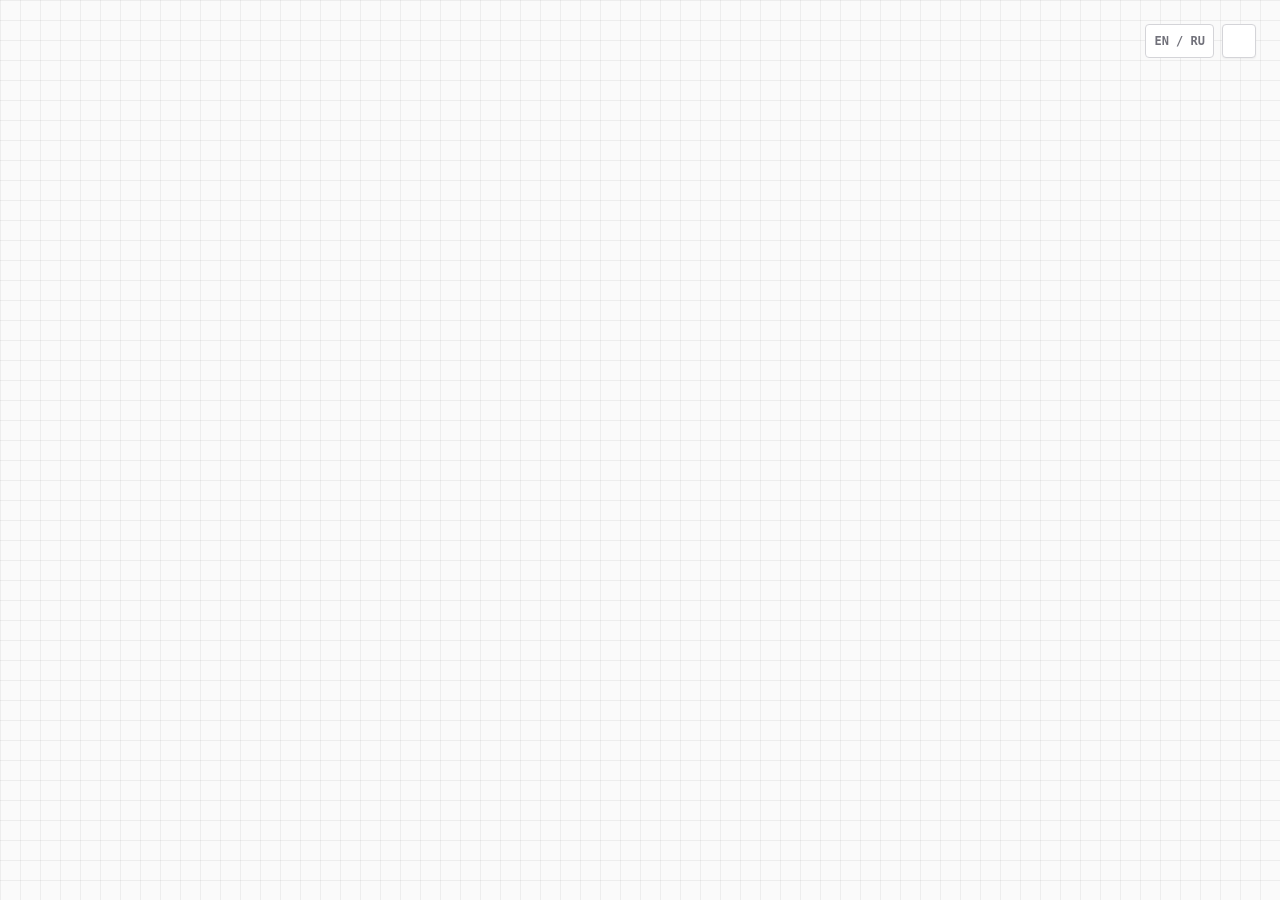
<file: onboarding.html>
<!DOCTYPE html>
<html lang="ru">
<head>

    <script>
        // 1. Мгновенно применяем темную тему ДО рендеринга страницы (убивает белую вспышку)
        const isDark = localStorage.getItem('theme') === 'dark' || (!('theme' in localStorage) && window.matchMedia('(prefers-color-scheme: dark)').matches);
        if (isDark) document.documentElement.classList.add('dark');
        else document.documentElement.classList.remove('dark');

        // 2. Мгновенная предзагрузка темы из кэша (убивает белый экран на хостинге)
        const cachedCss = localStorage.getItem('priority_theme_css_cache');
        if (cachedCss) {
            const style = document.createElement('style');
            style.id = 'dynamic-theme-styles';
            style.innerHTML = cachedCss;
            document.head.appendChild(style);
        }
    </script>
        
    <link rel="manifest" href="manifest.json">
    <meta name="theme-color" content="#09090B">

    <meta charset="UTF-8">
    <meta name="viewport" content="width=device-width, initial-scale=1.0">
    <title>PRIORITYS // INITIALIZATION</title>
    <link id="dynamic-favicon" rel="icon" href="data:image/svg+xml,<svg xmlns='http://www.w3.org/2000/svg' viewBox='0 0 100 100'><rect width='100' height='100' rx='20' fill='%23121214'/><text x='50' y='66' font-size='48' font-family='monospace' font-weight='bold' fill='%2306B6D4' text-anchor='middle'>/&gt;_</text></svg>">    
    
    <link rel="stylesheet" href="style.css">

    <style>
        :root {
            --color-brand-light: #0891B2; --color-brand-dark: #06B6D4;
            --color-base-light: #FAFAFA; --color-base-dark: #09090B;
            --color-panel-light: #ffffff; --color-panel-dark: #121214;
            --color-border-light: #d4d4d8; --color-border-dark: #27272a;
            --font-primary: 'JetBrains Mono', monospace;
        }
        body.theme-royal {
            --color-brand-light: #8B0000; --color-brand-dark: #D4AF37;
            --color-base-light: #FDFBF7; --color-base-dark: #1A120B;
            --color-panel-light: #F5EEDB; --color-panel-dark: #2A1D12;
            --color-border-light: #D9CBB0; --color-border-dark: #3D2B1F;
            --font-primary: 'Georgia', serif;
        }
        body.theme-brutal {
            --color-brand-light: #FF3366; --color-brand-dark: #00FFCC;
            --color-base-light: #E0E722; --color-base-dark: #121212;
            --color-panel-light: #FFFFFF; --color-panel-dark: #000000;
            --color-border-light: #000000; --color-border-dark: #E0E722;
            --font-primary: 'Inter', sans-serif;
        }
        body.theme-brutal .rounded, body.theme-brutal .rounded-md, body.theme-brutal .rounded-lg { border-radius: 0px !important; }
        body.theme-brutal .border, body.theme-brutal .border-2 { border-width: 3px !important; }
        body.theme-brutal .shadow-lg, body.theme-brutal .shadow-md { box-shadow: 6px 6px 0px var(--color-border-light) !important; }
        .dark body.theme-brutal .shadow-lg, .dark body.theme-brutal .shadow-md { box-shadow: 6px 6px 0px var(--color-border-dark) !important; }
        body.theme-brutal .btn-press:active { transform: translate(4px, 4px) !important; box-shadow: 0px 0px 0px transparent !important; }

        body { font-family: var(--font-primary); -webkit-font-smoothing: antialiased; }
        .bg-tech-grid { background-image: linear-gradient(rgba(0, 0, 0, 0.05) 1px, transparent 1px), linear-gradient(90deg, rgba(0, 0, 0, 0.05) 1px, transparent 1px); background-size: 20px 20px; }
        .dark .bg-tech-grid { background-image: linear-gradient(rgba(255, 255, 255, 0.04) 1px, transparent 1px), linear-gradient(90deg, rgba(255, 255, 255, 0.04) 1px, transparent 1px); }
        body.theme-royal .bg-tech-grid { background-image: url('data:image/svg+xml;utf8,<svg width="100" height="100" xmlns="http://www.w3.org/2000/svg"><filter id="noise"><feTurbulence type="fractalNoise" baseFrequency="0.8" numOctaves="4" stitchTiles="stitch"/></filter><rect width="100" height="100" filter="url(%23noise)" opacity="0.05"/></svg>'); }
        body.theme-brutal .bg-tech-grid { background-image: none; }
        .fade-in { animation: fadeIn 0.4s ease-out forwards; } @keyframes fadeIn { from { opacity: 0; transform: translateY(10px); } to { opacity: 1; transform: translateY(0); } }
        .btn-press { transition: transform 0.1s ease; } .btn-press:active { transform: scale(0.95); }

        .toast-enter { animation: slideInRight 0.4s cubic-bezier(0.34, 1.56, 0.64, 1) forwards; }
        .toast-leave { animation: fadeOutRight 0.3s ease-in forwards; }
        @keyframes slideInRight { from { transform: translateX(100%); opacity: 0; } to { transform: translateX(0); opacity: 1; } }
        @keyframes fadeOutRight { from { transform: translateX(0); opacity: 1; } to { transform: translateX(100%); opacity: 0; } }
    </style>
</head>
<body class="bg-base-light dark:bg-base-dark text-zinc-900 dark:text-zinc-100 bg-tech-grid min-h-screen flex items-center justify-center p-4">
    <script>
        (function() {

            // 2. Мгновенная смена фавиконки
            const link = document.getElementById('dynamic-favicon');
            if(link) {
                const bgColor = isDark ? '%23121214' : '%23FAFAFA';
                const textColor = isDark ? '%2306B6D4' : '%230891B2';
                link.href = `data:image/svg+xml,<svg xmlns='http://www.w3.org/2000/svg' viewBox='0 0 100 100'><rect width='100' height='100' rx='20' fill='${bgColor}'/><text x='50' y='66' font-size='48' font-family='monospace' font-weight='bold' fill='${textColor}' text-anchor='middle'>/&gt;_</text></svg>`;
            }

            // 4. Применение кастомного курсора
            const cursor = localStorage.getItem('priority_cursor') || 'default';
            if (cursor !== 'default') document.body.classList.add(cursor);
        })();
    </script>

    <div id="toastContainer" class="fixed bottom-6 right-6 z-[200] flex flex-col gap-3 pointer-events-none font-mono-tech"></div>

    <!-- GLOBAL TOGGLES -->
    <div class="fixed top-6 right-6 flex gap-2 z-50 font-mono-tech">
        <button onclick="toggleLang()" class="hover:text-brand-light dark:hover:text-brand-dark transition-colors px-2 py-2 bg-panel-light dark:bg-panel-dark rounded border border-borderline-light dark:border-borderline-dark btn-press text-zinc-500 text-xs font-bold"><span data-i18n="lang_toggle">EN / RU</span></button>
        <button onclick="toggleTheme()" class="hover:text-brand-light dark:hover:text-brand-dark transition-colors px-2 py-2 bg-panel-light dark:bg-panel-dark rounded border border-borderline-light dark:border-borderline-dark btn-press text-zinc-500 shadow-sm dark:shadow-none">
            <svg class="theme-icon-svg w-4 h-4" fill="none" viewBox="0 0 24 24" stroke="currentColor"></svg>
        </button>
    </div>

    <div id="mainApp" class="hidden w-full max-w-2xl bg-panel-light dark:bg-panel-dark border border-borderline-light dark:border-borderline-dark rounded-lg shadow-lg p-8 relative overflow-hidden transition-colors font-mono-tech min-h-[450px] flex flex-col">
        <div class="absolute top-0 left-0 w-full h-1.5 bg-brand-light dark:bg-brand-dark transition-colors"></div>
        
        <div class="text-center mb-10 mt-2">
            <div data-i18n="onb_init" class="text-brand-light dark:text-brand-dark text-xs mb-2 tracking-[0.2em] font-bold">SYSTEM_INITIALIZATION</div>
            <h1 data-i18n="onb_title" class="text-3xl font-bold tracking-tighter text-zinc-900 dark:text-zinc-100" style="font-family: var(--font-primary);">PRIORITYS_SETUP</h1>
        </div>

        <!-- STEP 1: MODE SELECTION -->
        <div id="step1" class="space-y-4 flex-1">
            <p data-i18n="onb_welcome" class="text-center text-sm text-zinc-600 dark:text-zinc-400 mb-8">Welcome to the core. How would you like to initialize your workspace?</p>
            
            <div class="grid grid-cols-1 md:grid-cols-2 gap-4">
                <button onclick="loadDemo()" class="border border-borderline-light dark:border-borderline-dark hover:border-brand-light dark:hover:border-brand-dark bg-base-light dark:bg-base-dark p-6 rounded text-left btn-press group transition-colors">
                    <div class="text-2xl mb-3 group-hover:scale-110 transition-transform">🚀</div>
                    <h3 data-i18n="onb_demo_mode" class="font-bold text-lg mb-2">Demo Mode</h3>
                    <p data-i18n="onb_demo_desc" class="text-[11px] text-zinc-500">Load system with pre-configured tasks, templates, and scopes to explore features.</p>
                </button>

                <button onclick="goToStep(2)" class="border-2 border-brand-light dark:border-brand-dark bg-brand-light/5 p-6 rounded text-left btn-press group transition-colors shadow-md">
                    <div class="text-2xl mb-3 group-hover:scale-110 transition-transform">⚙️</div>
                    <h3 data-i18n="onb_custom_mode" class="font-bold text-lg mb-2">Custom Setup</h3>
                    <p data-i18n="onb_custom_desc" class="text-[11px] text-zinc-500">Start with a clean slate. Define your own life and work parameters.</p>
                </button>
            </div>
        </div>

        <!-- STEP 2: SCOPES -->
        <div id="step2" class="hidden space-y-6 fade-in flex-1 flex flex-col">
            <div class="border-b border-borderline-light dark:border-borderline-dark pb-4 mb-4">
                <h3 data-i18n="onb_step_scopes" class="font-bold text-lg mb-1">Define Your Scopes</h3>
                <p data-i18n="onb_step_scopes_desc" class="text-xs text-zinc-500 mb-2">Add categories you want to track.</p>
                <p data-i18n="onb_scope_hint" class="text-[10px] text-brand-light dark:text-brand-dark mb-4">Enter one by one via Enter or paste a comma-separated list.</p>
            </div>

            <div class="flex gap-2">
                <input type="text" id="customScopeInput" data-i18n-ph="onb_scope_ph" onkeypress="if(event.key==='Enter') addCustomScope()" class="flex-1 bg-base-light dark:bg-base-dark border border-borderline-light dark:border-borderline-dark rounded px-4 py-3 text-sm focus:outline-none focus:border-brand-light dark:focus:border-brand-dark transition-colors placeholder-zinc-400 dark:placeholder-zinc-600" placeholder="e.g., STUDIO, AVITO, MEDICINE...">
                <button onclick="addCustomScope()" data-i18n="btn_add" class="shrink-0 btn-press bg-zinc-900 dark:bg-zinc-100 text-white dark:text-black px-6 rounded font-bold text-sm uppercase transition-colors">ADD</button>
            </div>

            <div id="customScopesList" class="flex flex-wrap gap-2 min-h-[50px] mt-4 flex-1 items-start content-start"></div>

            <div class="pt-6 mt-auto border-t border-borderline-light dark:border-borderline-dark flex justify-between items-center">
                <button onclick="goToStep(1)" data-i18n="btn_back" class="text-xs font-bold text-zinc-500 hover:text-zinc-900 dark:hover:text-zinc-100 uppercase tracking-widest">< Back</button>
                <button onclick="goToStep(3)" data-i18n="btn_next" class="btn-press bg-brand-light dark:bg-brand-dark hover:opacity-90 text-white dark:text-black font-bold px-8 py-3 rounded text-xs uppercase tracking-widest transition-all shadow-md">Next ></button>
            </div>
        </div>

        <!-- STEP 3: MACROS -->
        <div id="step3" class="hidden space-y-6 fade-in flex-1 flex flex-col">
            <div class="border-b border-borderline-light dark:border-borderline-dark pb-4 mb-4">
                <h3 data-i18n="onb_step_macros" class="font-bold text-lg mb-1">Set Macro Objectives</h3>
                <p data-i18n="onb_step_macros_desc" class="text-xs text-zinc-500 mb-2">What are your ultimate goals?</p>
                <p data-i18n="onb_scope_hint" class="text-[10px] text-brand-light dark:text-brand-dark mb-4">Enter one by one via Enter or paste a comma-separated list.</p>
            </div>

            <div class="flex gap-2">
                <input type="text" id="customMacroInput" data-i18n-ph="onb_macro_ph" onkeypress="if(event.key==='Enter') addCustomMacro()" class="flex-1 bg-base-light dark:bg-base-dark border border-borderline-light dark:border-borderline-dark rounded px-4 py-3 text-sm focus:outline-none focus:border-brand-light dark:focus:border-brand-dark transition-colors placeholder-zinc-400 dark:placeholder-zinc-600" placeholder="e.g., Write Thesis, Setup Workshop...">
                <button onclick="addCustomMacro()" data-i18n="btn_add" class="shrink-0 btn-press bg-zinc-900 dark:bg-zinc-100 text-white dark:text-black px-6 rounded font-bold text-sm uppercase transition-colors">ADD</button>
            </div>

            <div id="customMacrosList" class="flex flex-col gap-2 min-h-[50px] mt-4 flex-1"></div>

            <div class="pt-6 mt-auto border-t border-borderline-light dark:border-borderline-dark flex justify-between items-center">
                <button onclick="goToStep(2)" data-i18n="btn_back" class="text-xs font-bold text-zinc-500 hover:text-zinc-900 dark:hover:text-zinc-100 uppercase tracking-widest">< Back</button>
                <button onclick="goToStep(4)" data-i18n="btn_next" class="btn-press bg-brand-light dark:bg-brand-dark hover:opacity-90 text-white dark:text-black font-bold px-8 py-3 rounded text-xs uppercase tracking-widest transition-all shadow-md">Next ></button>
            </div>
        </div>

        <!-- STEP 4: TEASER THEMES -->
        <div id="step4" class="hidden space-y-6 fade-in flex-1 flex flex-col">
            <div class="border-b border-borderline-light dark:border-borderline-dark pb-4 mb-4 text-center">
                <h3 data-i18n="onb_step_theme" class="font-bold text-lg mb-1">Interface Preview</h3>
                <p data-i18n="onb_step_theme_desc" class="text-xs text-zinc-500">Click to preview Premium Themes. To enter the system, you must start with the Basic Cyber theme.</p>
            </div>

            <div class="grid grid-cols-1 md:grid-cols-3 gap-3">
                <button onclick="selectThemeOnb('cyber')" id="ob-theme-cyber" class="border-2 border-brand-light dark:border-brand-dark bg-base-light dark:bg-base-dark p-4 rounded text-center btn-press">
                    <div class="text-2xl mb-1">💻</div>
                    <h3 class="font-bold text-sm" style="font-family: 'JetBrains Mono', monospace;">Cyber</h3>
                </button>
                <button onclick="selectThemeOnb('royal')" id="ob-theme-royal" class="border border-borderline-light dark:border-borderline-dark bg-base-light dark:bg-base-dark p-4 rounded text-center btn-press relative">
                    <div class="absolute top-2 right-2 text-[8px] bg-zinc-800 text-white px-1.5 py-0.5 rounded">PRO</div>
                    <div class="text-2xl mb-1">👑</div>
                    <h3 class="font-bold text-sm text-[#800000]" style="font-family: 'Georgia', serif;">Royal</h3>
                </button>
                <button onclick="selectThemeOnb('brutal')" id="ob-theme-brutal" class="border border-borderline-light dark:border-borderline-dark bg-base-light dark:bg-base-dark p-4 rounded text-center btn-press relative">
                    <div class="absolute top-2 right-2 text-[8px] bg-zinc-800 text-white px-1.5 py-0.5 rounded">PRO</div>
                    <div class="text-2xl mb-1">💥</div>
                    <h3 class="font-bold text-sm text-[#FF3366] dark:text-[#00FFCC]" style="font-family: 'Inter', sans-serif;">Brutal</h3>
                </button>
            </div>

            <div class="pt-6 mt-auto border-t border-borderline-light dark:border-borderline-dark flex justify-between items-center">
                <button onclick="goToStep(3)" data-i18n="btn_back" class="text-xs font-bold text-zinc-500 hover:text-zinc-900 dark:hover:text-zinc-100 uppercase tracking-widest">< Back</button>
                <button onclick="finishCustomSetup()" data-i18n="btn_start" class="btn-press bg-brand-light dark:bg-brand-dark hover:opacity-90 text-white dark:text-black font-bold px-8 py-3 rounded text-xs uppercase tracking-widest transition-all shadow-md">Launch System</button>
            </div>
        </div>

    </div>

    <script src="themes.js"></script>
    <script src="locales.js"></script>

    <script>
        function showToast(title, desc, type = 'success') {
            const container = document.getElementById('toastContainer');
            if(!container) return;
            const toast = document.createElement('div');
            let colorClass = 'border-brand-light dark:border-brand-dark text-brand-light dark:text-brand-dark';
            let icon = 'ℹ️';
            if (type === 'error') { colorClass = 'border-red-500 text-red-500'; icon = '⚠️'; }
            else if (type === 'info') { colorClass = 'border-brand-light dark:border-brand-dark'; icon = '💡'; }
            
            toast.className = `bg-panel-light dark:bg-panel-dark border ${colorClass} p-4 rounded shadow-lg flex items-center gap-4 toast-enter pointer-events-auto font-mono-tech z-[999]`;
            toast.innerHTML = `<div class="text-2xl">${icon}</div><div><div class="text-[9px] font-bold ${colorClass} uppercase tracking-widest mb-1">${title}</div><div class="font-bold text-sm uppercase text-zinc-900 dark:text-zinc-100">${desc}</div></div>`;
            container.appendChild(toast);
            setTimeout(() => { toast.classList.replace('toast-enter', 'toast-leave'); setTimeout(() => toast.remove(), 400); }, 5000);
        }

        let customScopes = [];
        let customMacros = [];
        let selectedTheme = 'cyber';

        function applyAppTheme() {
            if (typeof applySystemTheme === 'function') {
                applySystemTheme(); // Движок сам сделает всю магию!
            }
        }

        function toggleTheme() {
            document.documentElement.classList.toggle('dark');
            localStorage.theme = document.documentElement.classList.contains('dark') ? 'dark' : 'light';
            updateThemeIcons();
        }
        function updateThemeIcons() {
            const isDark = document.documentElement.classList.contains('dark');
            const svgPath = isDark ? `<path stroke-linecap="round" stroke-linejoin="round" stroke-width="2" d="M12 3v1m0 16v1m9-9h-1M4 12H3m15.364 6.364l-.707-.707M6.343 6.343l-.707-.707m12.728 0l-.707.707M6.343 17.657l-.707.707M16 12a4 4 0 11-8 0 4 4 0 018 0z" />` : `<path stroke-linecap="round" stroke-linejoin="round" stroke-width="2" d="M20.354 15.354A9 9 0 018.646 3.646 9.003 9.003 0 0012 21a9.003 9.003 0 008.354-5.646z" />`; 
            document.querySelectorAll('.theme-icon-svg').forEach(el => el.innerHTML = svgPath);
            // --- ДИНАМИЧЕСКАЯ ФАВИКОНКА ---
            let link = document.getElementById('dynamic-favicon');
            if(link) {
                const bgColor = isDark ? '%23121214' : '%23FAFAFA';
                const textColor = isDark ? '%2306B6D4' : '%230891B2';
                link.href = `data:image/svg+xml,<svg xmlns='http://www.w3.org/2000/svg' viewBox='0 0 100 100'><rect width='100' height='100' rx='20' fill='${bgColor}'/><text x='50' y='66' font-size='48' font-family='monospace' font-weight='bold' fill='${textColor}' text-anchor='middle'>/&gt;_</text></svg>`;
            }
        }
        function toggleLang() {
            const currentLang = localStorage.getItem('priority_lang') || 'en';
            localStorage.setItem('priority_lang', currentLang === 'en' ? 'ru' : 'en');
            applyI18n();
        }

        function goToStep(stepNum) {
            [1, 2, 3, 4].forEach(n => document.getElementById(`step${n}`).classList.add('hidden'));
            document.getElementById(`step${stepNum}`).classList.remove('hidden');
            if(stepNum === 2) document.getElementById('customScopeInput').focus();
            if(stepNum === 3) document.getElementById('customMacroInput').focus();
        }

        function loadDemo() {
            localStorage.setItem('priority_scopes', JSON.stringify(['DEV', 'HARDWARE', 'LIFE']));
            localStorage.setItem('priority_tasks', JSON.stringify([
                { id: 1, title: 'Откалибровать стол A1 Mini перед печатью корпуса 18650', sphere: 'HARDWARE', isImportant: true, isUrgent: true, completed: false, createdAt: getDateStr(), completedAt: null, comments: [] },
                { id: 2, title: 'Дописать главу про анализ временных рядов (Диплом)', sphere: 'DEV', isImportant: true, isUrgent: false, completed: false, createdAt: getDateStr(), completedAt: null, comments: [] }
            ]));
            localStorage.setItem('priority_macros', JSON.stringify([{ id: 1, title: 'Decision Support System Thesis', status: 'active', likes: '&#$*!' }]));
            
            // Запрет на запуск демо с премиум-темой без PRO
            if (selectedTheme !== 'cyber') {
                showToast(t('toast_sys'), t('toast_onb_pro'), 'info');
                return;
            }
            
            finishOnboarding();
        }

        function addCustomScope() {
            const input = document.getElementById('customScopeInput');
            const rawVal = input.value;
            if(rawVal.trim() !== '') {
                // Разбиваем по запятым, чистим пробелы, переводим в верхний регистр и убираем пустые
                const newScopes = rawVal.split(',').map(s => s.trim().toUpperCase()).filter(s => s !== '');
                newScopes.forEach(val => { 
                    if(!customScopes.includes(val)) customScopes.push(val); 
                });
                input.value = '';
                renderCustomScopes();
            }
        }
        function removeCustomScope(index) { customScopes.splice(index, 1); renderCustomScopes(); }
        function renderCustomScopes() {
            document.getElementById('customScopesList').innerHTML = customScopes.map((s, i) => `
                <div class="flex items-center gap-2 bg-brand-light/10 dark:bg-brand-dark/10 text-brand-light dark:text-brand-dark px-3 py-1.5 rounded border border-brand-light/30 dark:border-brand-dark/30 text-xs font-bold">
                    ${s} <button onclick="removeCustomScope(${i})" class="hover:text-red-500 ml-1">✕</button>
                </div>
            `).join('');
        }

        function addCustomMacro() {
            const input = document.getElementById('customMacroInput');
            const rawVal = input.value;
            if(rawVal.trim() !== '') {
                // Переводим в верхний регистр для соответствия общему стилю системы
                const newMacros = rawVal.split(',').map(m => m.trim().toUpperCase()).filter(m => m !== '');
                newMacros.forEach(val => { 
                    if(!customMacros.includes(val)) customMacros.push(val); 
                });
                input.value = '';
                renderCustomMacros();
            }
        }
        function removeCustomMacro(index) { customMacros.splice(index, 1); renderCustomMacros(); }
        function renderCustomMacros() {
            document.getElementById('customMacrosList').innerHTML = customMacros.map((m, i) => `
                <div class="flex items-center justify-between bg-base-light dark:bg-base-dark border border-borderline-light dark:border-borderline-dark px-4 py-3 rounded text-sm font-bold">
                    ${m} <button onclick="removeCustomMacro(${i})" class="text-zinc-400 hover:text-red-500">✕</button>
                </div>
            `).join('');
        }

        function selectThemeOnb(themeName) {
            selectedTheme = themeName;
            applyAppTheme();
            ['cyber', 'royal', 'brutal'].forEach(t => {
                const btn = document.getElementById(`ob-theme-${t}`);
                if(t === themeName) {
                    btn.classList.remove('border-borderline-light', 'dark:border-borderline-dark');
                    btn.classList.add('border-brand-light', 'dark:border-brand-dark');
                    if(t==='brutal') btn.classList.add('border-2');
                } else {
                    btn.classList.add('border-borderline-light', 'dark:border-borderline-dark');
                    btn.classList.remove('border-brand-light', 'dark:border-brand-dark', 'border-2');
                }
            });
        }

        function finishCustomSetup() {
            // БЛОКИРОВЩИК ПРЕМИУМ ТЕМ В ОНБОРДИНГЕ
            if (selectedTheme !== 'cyber') {
                showToast('PREMIUM CONTENT', t('toast_onb_pro'), 'info');
                return; // Не пускаем дальше
            }

            if(customScopes.length === 0) customScopes = ['СТУДИЯ', 'АВИТО', '3Д_ПЕЧАТЬ', 'ВУЗ', 'МАСТЕРСКАЯ', 'ADAMA-ART', 'МЕДИЦИНА'];
            
            const formattedMacros = customMacros.map((title, i) => {
                const glitches = ['&#$*!', '0x&?', 'ERR_404', '[NULL]'];
                return { id: Date.now() + i, title: title, status: 'active', likes: glitches[i % glitches.length] };
            });

            localStorage.setItem('priority_scopes', JSON.stringify(customScopes));
            localStorage.setItem('priority_tasks', JSON.stringify([]));
            localStorage.setItem('priority_macros', JSON.stringify(formattedMacros));
            localStorage.setItem('priority_templates', JSON.stringify([]));
            
            localStorage.setItem('priority_theme', 'cyber'); // Жестко ставим Cyber
            
            finishOnboarding();
        }

        function finishOnboarding() {
            localStorage.setItem('priority_onboarded', 'true');
            window.location.href = 'index.html'; 
        }

        function getDateStr() { const d = new Date(); return `${String(d.getDate()).padStart(2, '0')}.${String(d.getMonth()+1).padStart(2, '0')}.${d.getFullYear()}`; }

        // BOOT SEQUENCE (Запускается мгновенно!)
        initThemeToggle();

        if ('serviceWorker' in navigator) {
            window.addEventListener('load', () => {
                navigator.serviceWorker.register('/sw.js').catch(err => console.log('SW Registration failed: ', err));
            });
        }

        checkAuth();
        updateThemeIcons();
        
        // Проявляем интерфейс с анимацией после применения переводов
        const app = document.getElementById('mainApp');
        if (app) {
            app.classList.remove('hidden');
            app.classList.add('fade-in');
        }
    </script>
</body>
</html>
</file>
<file: style.css>
*,:after,:before{--tw-border-spacing-x:0;--tw-border-spacing-y:0;--tw-translate-x:0;--tw-translate-y:0;--tw-rotate:0;--tw-skew-x:0;--tw-skew-y:0;--tw-scale-x:1;--tw-scale-y:1;--tw-pan-x: ;--tw-pan-y: ;--tw-pinch-zoom: ;--tw-scroll-snap-strictness:proximity;--tw-gradient-from-position: ;--tw-gradient-via-position: ;--tw-gradient-to-position: ;--tw-ordinal: ;--tw-slashed-zero: ;--tw-numeric-figure: ;--tw-numeric-spacing: ;--tw-numeric-fraction: ;--tw-ring-inset: ;--tw-ring-offset-width:0px;--tw-ring-offset-color:#fff;--tw-ring-color:rgba(59,130,246,.5);--tw-ring-offset-shadow:0 0 #0000;--tw-ring-shadow:0 0 #0000;--tw-shadow:0 0 #0000;--tw-shadow-colored:0 0 #0000;--tw-blur: ;--tw-brightness: ;--tw-contrast: ;--tw-grayscale: ;--tw-hue-rotate: ;--tw-invert: ;--tw-saturate: ;--tw-sepia: ;--tw-drop-shadow: ;--tw-backdrop-blur: ;--tw-backdrop-brightness: ;--tw-backdrop-contrast: ;--tw-backdrop-grayscale: ;--tw-backdrop-hue-rotate: ;--tw-backdrop-invert: ;--tw-backdrop-opacity: ;--tw-backdrop-saturate: ;--tw-backdrop-sepia: ;--tw-contain-size: ;--tw-contain-layout: ;--tw-contain-paint: ;--tw-contain-style: }::backdrop{--tw-border-spacing-x:0;--tw-border-spacing-y:0;--tw-translate-x:0;--tw-translate-y:0;--tw-rotate:0;--tw-skew-x:0;--tw-skew-y:0;--tw-scale-x:1;--tw-scale-y:1;--tw-pan-x: ;--tw-pan-y: ;--tw-pinch-zoom: ;--tw-scroll-snap-strictness:proximity;--tw-gradient-from-position: ;--tw-gradient-via-position: ;--tw-gradient-to-position: ;--tw-ordinal: ;--tw-slashed-zero: ;--tw-numeric-figure: ;--tw-numeric-spacing: ;--tw-numeric-fraction: ;--tw-ring-inset: ;--tw-ring-offset-width:0px;--tw-ring-offset-color:#fff;--tw-ring-color:rgba(59,130,246,.5);--tw-ring-offset-shadow:0 0 #0000;--tw-ring-shadow:0 0 #0000;--tw-shadow:0 0 #0000;--tw-shadow-colored:0 0 #0000;--tw-blur: ;--tw-brightness: ;--tw-contrast: ;--tw-grayscale: ;--tw-hue-rotate: ;--tw-invert: ;--tw-saturate: ;--tw-sepia: ;--tw-drop-shadow: ;--tw-backdrop-blur: ;--tw-backdrop-brightness: ;--tw-backdrop-contrast: ;--tw-backdrop-grayscale: ;--tw-backdrop-hue-rotate: ;--tw-backdrop-invert: ;--tw-backdrop-opacity: ;--tw-backdrop-saturate: ;--tw-backdrop-sepia: ;--tw-contain-size: ;--tw-contain-layout: ;--tw-contain-paint: ;--tw-contain-style: }/*! tailwindcss v3.4.19 | MIT License | https://tailwindcss.com*/*,:after,:before{box-sizing:border-box;border:0 solid #e5e7eb}:after,:before{--tw-content:""}:host,html{line-height:1.5;-webkit-text-size-adjust:100%;-moz-tab-size:4;-o-tab-size:4;tab-size:4;font-family:ui-sans-serif,system-ui,sans-serif,Apple Color Emoji,Segoe UI Emoji,Segoe UI Symbol,Noto Color Emoji;font-feature-settings:normal;font-variation-settings:normal;-webkit-tap-highlight-color:transparent}body{margin:0;line-height:inherit}hr{height:0;color:inherit;border-top-width:1px}abbr:where([title]){-webkit-text-decoration:underline dotted;text-decoration:underline dotted}h1,h2,h3,h4,h5,h6{font-size:inherit;font-weight:inherit}a{color:inherit;text-decoration:inherit}b,strong{font-weight:bolder}code,kbd,pre,samp{font-family:ui-monospace,SFMono-Regular,Menlo,Monaco,Consolas,Liberation Mono,Courier New,monospace;font-feature-settings:normal;font-variation-settings:normal;font-size:1em}small{font-size:80%}sub,sup{font-size:75%;line-height:0;position:relative;vertical-align:baseline}sub{bottom:-.25em}sup{top:-.5em}table{text-indent:0;border-color:inherit;border-collapse:collapse}button,input,optgroup,select,textarea{font-family:inherit;font-feature-settings:inherit;font-variation-settings:inherit;font-size:100%;font-weight:inherit;line-height:inherit;letter-spacing:inherit;color:inherit;margin:0;padding:0}button,select{text-transform:none}button,input:where([type=button]),input:where([type=reset]),input:where([type=submit]){-webkit-appearance:button;background-color:transparent;background-image:none}:-moz-focusring{outline:auto}:-moz-ui-invalid{box-shadow:none}progress{vertical-align:baseline}::-webkit-inner-spin-button,::-webkit-outer-spin-button{height:auto}[type=search]{-webkit-appearance:textfield;outline-offset:-2px}::-webkit-search-decoration{-webkit-appearance:none}::-webkit-file-upload-button{-webkit-appearance:button;font:inherit}summary{display:list-item}blockquote,dd,dl,figure,h1,h2,h3,h4,h5,h6,hr,p,pre{margin:0}fieldset{margin:0}fieldset,legend{padding:0}menu,ol,ul{list-style:none;margin:0;padding:0}dialog{padding:0}textarea{resize:vertical}input::-moz-placeholder,textarea::-moz-placeholder{opacity:1;color:#9ca3af}input::placeholder,textarea::placeholder{opacity:1;color:#9ca3af}[role=button],button{cursor:pointer}:disabled{cursor:default}audio,canvas,embed,iframe,img,object,svg,video{display:block;vertical-align:middle}img,video{max-width:100%;height:auto}[hidden]:where(:not([hidden=until-found])){display:none}.\!container{width:100%!important}.container{width:100%}@media (min-width:640px){.\!container{max-width:640px!important}.container{max-width:640px}}@media (min-width:768px){.\!container{max-width:768px!important}.container{max-width:768px}}@media (min-width:1024px){.\!container{max-width:1024px!important}.container{max-width:1024px}}@media (min-width:1280px){.\!container{max-width:1280px!important}.container{max-width:1280px}}@media (min-width:1536px){.\!container{max-width:1536px!important}.container{max-width:1536px}}.pointer-events-none{pointer-events:none}.pointer-events-auto{pointer-events:auto}.static{position:static}.fixed{position:fixed}.absolute{position:absolute}.relative{position:relative}.sticky{position:sticky}.-inset-1{inset:-.25rem}.inset-0{inset:0}.-bottom-6{bottom:-1.5rem}.-bottom-8{bottom:-2rem}.-right-1{right:-.25rem}.-right-10{right:-2.5rem}.-right-4{right:-1rem}.-right-6{right:-1.5rem}.-right-8{right:-2rem}.-top-1{top:-.25rem}.-top-10{top:-2.5rem}.-top-4{top:-1rem}.bottom-0{bottom:0}.bottom-10{bottom:2.5rem}.bottom-6{bottom:1.5rem}.left-0{left:0}.left-1\/2{left:50%}.left-4{left:1rem}.left-5{left:1.25rem}.left-6{left:1.5rem}.right-0{right:0}.right-2{right:.5rem}.right-2\.5{right:.625rem}.right-3{right:.75rem}.right-4{right:1rem}.right-6{right:1.5rem}.top-0{top:0}.top-1\/2{top:50%}.top-2{top:.5rem}.top-3{top:.75rem}.top-4{top:1rem}.top-6{top:1.5rem}.top-full{top:100%}.z-0{z-index:0}.z-10{z-index:10}.z-20{z-index:20}.z-40{z-index:40}.z-50{z-index:50}.z-\[100\]{z-index:100}.z-\[150\]{z-index:150}.z-\[200\]{z-index:200}.z-\[300\]{z-index:300}.z-\[999\]{z-index:999}.col-span-1{grid-column:span 1/span 1}.m-0{margin:0}.mx-auto{margin-left:auto;margin-right:auto}.my-auto{margin-top:auto;margin-bottom:auto}.-mr-1{margin-right:-.25rem}.-mt-1{margin-top:-.25rem}.mb-0\.5{margin-bottom:.125rem}.mb-1{margin-bottom:.25rem}.mb-1\.5{margin-bottom:.375rem}.mb-10{margin-bottom:2.5rem}.mb-12{margin-bottom:3rem}.mb-16{margin-bottom:4rem}.mb-2{margin-bottom:.5rem}.mb-3{margin-bottom:.75rem}.mb-4{margin-bottom:1rem}.mb-5{margin-bottom:1.25rem}.mb-6{margin-bottom:1.5rem}.mb-8{margin-bottom:2rem}.ml-1{margin-left:.25rem}.ml-2{margin-left:.5rem}.ml-3{margin-left:.75rem}.ml-4{margin-left:1rem}.ml-auto{margin-left:auto}.mr-1{margin-right:.25rem}.mr-2{margin-right:.5rem}.mt-0\.5{margin-top:.125rem}.mt-1{margin-top:.25rem}.mt-10{margin-top:2.5rem}.mt-12{margin-top:3rem}.mt-2{margin-top:.5rem}.mt-20{margin-top:5rem}.mt-3{margin-top:.75rem}.mt-4{margin-top:1rem}.mt-6{margin-top:1.5rem}.mt-8{margin-top:2rem}.mt-auto{margin-top:auto}.box-border{box-sizing:border-box}.block{display:block}.inline-block{display:inline-block}.inline{display:inline}.flex{display:flex}.inline-flex{display:inline-flex}.table{display:table}.\!grid{display:grid!important}.grid{display:grid}.hidden{display:none}.h-1{height:.25rem}.h-1\.5{height:.375rem}.h-10{height:2.5rem}.h-12{height:3rem}.h-14{height:3.5rem}.h-16{height:4rem}.h-2{height:.5rem}.h-20{height:5rem}.h-24{height:6rem}.h-28{height:7rem}.h-3{height:.75rem}.h-32{height:8rem}.h-4{height:1rem}.h-5{height:1.25rem}.h-56{height:14rem}.h-6{height:1.5rem}.h-7{height:1.75rem}.h-8{height:2rem}.h-9{height:2.25rem}.h-full{height:100%}.max-h-40{max-height:10rem}.max-h-60{max-height:15rem}.max-h-\[220px\]{max-height:220px}.max-h-\[300px\]{max-height:300px}.max-h-\[90vh\]{max-height:90vh}.min-h-0{min-height:0}.min-h-\[160px\]{min-height:160px}.min-h-\[220px\]{min-height:220px}.min-h-\[350px\]{min-height:350px}.min-h-\[450px\]{min-height:450px}.min-h-\[50px\]{min-height:50px}.min-h-screen{min-height:100vh}.w-0{width:0}.w-1{width:.25rem}.w-1\.5{width:.375rem}.w-10{width:2.5rem}.w-12{width:3rem}.w-14{width:3.5rem}.w-16{width:4rem}.w-2{width:.5rem}.w-24{width:6rem}.w-3{width:.75rem}.w-32{width:8rem}.w-36{width:9rem}.w-4{width:1rem}.w-5{width:1.25rem}.w-6{width:1.5rem}.w-64{width:16rem}.w-7{width:1.75rem}.w-8{width:2rem}.w-80{width:20rem}.w-9{width:2.25rem}.w-full{width:100%}.w-max{width:-moz-max-content;width:max-content}.w-px{width:1px}.min-w-0{min-width:0}.min-w-\[120px\]{min-width:120px}.max-w-0{max-width:0}.max-w-2xl{max-width:42rem}.max-w-3xl{max-width:48rem}.max-w-4xl{max-width:56rem}.max-w-6xl{max-width:72rem}.max-w-\[200px\]{max-width:200px}.max-w-md{max-width:28rem}.max-w-sm{max-width:24rem}.flex-1{flex:1 1 0%}.shrink-0{flex-shrink:0}.origin-right{transform-origin:right}.-translate-x-1\/2{--tw-translate-x:-50%}.-translate-x-1\/2,.-translate-y-1\/2{transform:translate(var(--tw-translate-x),var(--tw-translate-y)) rotate(var(--tw-rotate)) skewX(var(--tw-skew-x)) skewY(var(--tw-skew-y)) scaleX(var(--tw-scale-x)) scaleY(var(--tw-scale-y))}.-translate-y-1\/2{--tw-translate-y:-50%}.translate-y-4{--tw-translate-y:1rem}.rotate-0,.translate-y-4{transform:translate(var(--tw-translate-x),var(--tw-translate-y)) rotate(var(--tw-rotate)) skewX(var(--tw-skew-x)) skewY(var(--tw-skew-y)) scaleX(var(--tw-scale-x)) scaleY(var(--tw-scale-y))}.rotate-0{--tw-rotate:0deg}.rotate-180{--tw-rotate:180deg}.rotate-180,.scale-100{transform:translate(var(--tw-translate-x),var(--tw-translate-y)) rotate(var(--tw-rotate)) skewX(var(--tw-skew-x)) skewY(var(--tw-skew-y)) scaleX(var(--tw-scale-x)) scaleY(var(--tw-scale-y))}.scale-100{--tw-scale-x:1;--tw-scale-y:1}.scale-105{--tw-scale-x:1.05;--tw-scale-y:1.05}.scale-105,.scale-90{transform:translate(var(--tw-translate-x),var(--tw-translate-y)) rotate(var(--tw-rotate)) skewX(var(--tw-skew-x)) skewY(var(--tw-skew-y)) scaleX(var(--tw-scale-x)) scaleY(var(--tw-scale-y))}.scale-90{--tw-scale-x:.9;--tw-scale-y:.9}.scale-95{--tw-scale-x:.95;--tw-scale-y:.95}.scale-95,.transform{transform:translate(var(--tw-translate-x),var(--tw-translate-y)) rotate(var(--tw-rotate)) skewX(var(--tw-skew-x)) skewY(var(--tw-skew-y)) scaleX(var(--tw-scale-x)) scaleY(var(--tw-scale-y))}@keyframes ping{75%,to{transform:scale(2);opacity:0}}.animate-ping{animation:ping 1s cubic-bezier(0,0,.2,1) infinite}@keyframes pulse{50%{opacity:.5}}.animate-pulse{animation:pulse 2s cubic-bezier(.4,0,.6,1) infinite}.cursor-default{cursor:default}.cursor-grab{cursor:grab}.cursor-not-allowed{cursor:not-allowed}.cursor-pointer{cursor:pointer}.select-none{-webkit-user-select:none;-moz-user-select:none;user-select:none}.resize{resize:both}.snap-x{scroll-snap-type:x var(--tw-scroll-snap-strictness)}.snap-center{scroll-snap-align:center}.list-decimal{list-style-type:decimal}.list-none{list-style-type:none}.appearance-none{-webkit-appearance:none;-moz-appearance:none;appearance:none}.grid-cols-1{grid-template-columns:repeat(1,minmax(0,1fr))}.grid-cols-10{grid-template-columns:repeat(10,minmax(0,1fr))}.grid-cols-2{grid-template-columns:repeat(2,minmax(0,1fr))}.grid-rows-2{grid-template-rows:repeat(2,minmax(0,1fr))}.flex-row{flex-direction:row}.flex-col{flex-direction:column}.flex-wrap{flex-wrap:wrap}.content-start{align-content:flex-start}.items-start{align-items:flex-start}.items-end{align-items:flex-end}.items-center{align-items:center}.justify-end{justify-content:flex-end}.justify-center{justify-content:center}.justify-between{justify-content:space-between}.gap-1{gap:.25rem}.gap-1\.5{gap:.375rem}.gap-2{gap:.5rem}.gap-3{gap:.75rem}.gap-4{gap:1rem}.gap-5{gap:1.25rem}.gap-6{gap:1.5rem}.gap-\[2px\]{gap:2px}.space-y-1>:not([hidden])~:not([hidden]){--tw-space-y-reverse:0;margin-top:calc(.25rem*(1 - var(--tw-space-y-reverse)));margin-bottom:calc(.25rem*var(--tw-space-y-reverse))}.space-y-1\.5>:not([hidden])~:not([hidden]){--tw-space-y-reverse:0;margin-top:calc(.375rem*(1 - var(--tw-space-y-reverse)));margin-bottom:calc(.375rem*var(--tw-space-y-reverse))}.space-y-10>:not([hidden])~:not([hidden]){--tw-space-y-reverse:0;margin-top:calc(2.5rem*(1 - var(--tw-space-y-reverse)));margin-bottom:calc(2.5rem*var(--tw-space-y-reverse))}.space-y-2>:not([hidden])~:not([hidden]){--tw-space-y-reverse:0;margin-top:calc(.5rem*(1 - var(--tw-space-y-reverse)));margin-bottom:calc(.5rem*var(--tw-space-y-reverse))}.space-y-3>:not([hidden])~:not([hidden]){--tw-space-y-reverse:0;margin-top:calc(.75rem*(1 - var(--tw-space-y-reverse)));margin-bottom:calc(.75rem*var(--tw-space-y-reverse))}.space-y-4>:not([hidden])~:not([hidden]){--tw-space-y-reverse:0;margin-top:calc(1rem*(1 - var(--tw-space-y-reverse)));margin-bottom:calc(1rem*var(--tw-space-y-reverse))}.space-y-5>:not([hidden])~:not([hidden]){--tw-space-y-reverse:0;margin-top:calc(1.25rem*(1 - var(--tw-space-y-reverse)));margin-bottom:calc(1.25rem*var(--tw-space-y-reverse))}.space-y-6>:not([hidden])~:not([hidden]){--tw-space-y-reverse:0;margin-top:calc(1.5rem*(1 - var(--tw-space-y-reverse)));margin-bottom:calc(1.5rem*var(--tw-space-y-reverse))}.space-y-8>:not([hidden])~:not([hidden]){--tw-space-y-reverse:0;margin-top:calc(2rem*(1 - var(--tw-space-y-reverse)));margin-bottom:calc(2rem*var(--tw-space-y-reverse))}.divide-y>:not([hidden])~:not([hidden]){--tw-divide-y-reverse:0;border-top-width:calc(1px*(1 - var(--tw-divide-y-reverse)));border-bottom-width:calc(1px*var(--tw-divide-y-reverse))}.divide-borderline-light>:not([hidden])~:not([hidden]){border-color:var(--color-border-light)}.overflow-hidden{overflow:hidden}.overflow-x-auto{overflow-x:auto}.overflow-y-auto{overflow-y:auto}.truncate{overflow:hidden;white-space:nowrap}.text-ellipsis,.truncate{text-overflow:ellipsis}.whitespace-normal{white-space:normal}.whitespace-nowrap{white-space:nowrap}.break-all{word-break:break-all}.rounded{border-radius:.25rem}.rounded-2xl{border-radius:1rem}.rounded-full{border-radius:9999px}.rounded-lg{border-radius:.5rem}.rounded-md{border-radius:.375rem}.rounded-sm{border-radius:.125rem}.rounded-xl{border-radius:.75rem}.rounded-t-sm{border-top-left-radius:.125rem;border-top-right-radius:.125rem}.border{border-width:1px}.border-2{border-width:2px}.border-b{border-bottom-width:1px}.border-b-2{border-bottom-width:2px}.border-l{border-left-width:1px}.border-l-2{border-left-width:2px}.border-l-4{border-left-width:4px}.border-r{border-right-width:1px}.border-t{border-top-width:1px}.border-t-2{border-top-width:2px}.border-dashed{border-style:dashed}.border-none{border-style:none}.border-borderline-light{border-color:var(--color-border-light)}.border-brand-light{border-color:var(--color-brand-light)}.border-cyan-200{--tw-border-opacity:1;border-color:rgb(165 243 252/var(--tw-border-opacity,1))}.border-emerald-400{--tw-border-opacity:1;border-color:rgb(52 211 153/var(--tw-border-opacity,1))}.border-emerald-500{--tw-border-opacity:1;border-color:rgb(16 185 129/var(--tw-border-opacity,1))}.border-emerald-500\/30{border-color:rgba(16,185,129,.3)}.border-red-200{--tw-border-opacity:1;border-color:rgb(254 202 202/var(--tw-border-opacity,1))}.border-red-500{--tw-border-opacity:1;border-color:rgb(239 68 68/var(--tw-border-opacity,1))}.border-red-500\/20{border-color:rgba(239,68,68,.2)}.border-red-500\/30{border-color:rgba(239,68,68,.3)}.border-red-500\/50{border-color:rgba(239,68,68,.5)}.border-transparent{border-color:transparent}.border-yellow-200{--tw-border-opacity:1;border-color:rgb(254 240 138/var(--tw-border-opacity,1))}.border-yellow-400{--tw-border-opacity:1;border-color:rgb(250 204 21/var(--tw-border-opacity,1))}.border-yellow-500\/30{border-color:rgba(234,179,8,.3)}.border-zinc-200{--tw-border-opacity:1;border-color:rgb(228 228 231/var(--tw-border-opacity,1))}.border-zinc-300{--tw-border-opacity:1;border-color:rgb(212 212 216/var(--tw-border-opacity,1))}.border-zinc-400{--tw-border-opacity:1;border-color:rgb(161 161 170/var(--tw-border-opacity,1))}.border-zinc-700{--tw-border-opacity:1;border-color:rgb(63 63 70/var(--tw-border-opacity,1))}.border-l-brand-light{border-left-color:var(--color-brand-light)}.border-l-red-600{--tw-border-opacity:1;border-left-color:rgb(220 38 38/var(--tw-border-opacity,1))}.border-l-yellow-600{--tw-border-opacity:1;border-left-color:rgb(202 138 4/var(--tw-border-opacity,1))}.border-l-zinc-500{--tw-border-opacity:1;border-left-color:rgb(113 113 122/var(--tw-border-opacity,1))}.bg-base-light{background-color:var(--color-base-light)}.bg-borderline-light{background-color:var(--color-border-light)}.bg-brand-light{background-color:var(--color-brand-light)}.bg-cyan-50{--tw-bg-opacity:1;background-color:rgb(236 254 255/var(--tw-bg-opacity,1))}.bg-emerald-200{--tw-bg-opacity:1;background-color:rgb(167 243 208/var(--tw-bg-opacity,1))}.bg-emerald-400{--tw-bg-opacity:1;background-color:rgb(52 211 153/var(--tw-bg-opacity,1))}.bg-emerald-500{--tw-bg-opacity:1;background-color:rgb(16 185 129/var(--tw-bg-opacity,1))}.bg-emerald-500\/10{background-color:rgba(16,185,129,.1)}.bg-emerald-500\/5{background-color:rgba(16,185,129,.05)}.bg-emerald-600{--tw-bg-opacity:1;background-color:rgb(5 150 105/var(--tw-bg-opacity,1))}.bg-panel-light{background-color:var(--color-panel-light)}.bg-red-100{--tw-bg-opacity:1;background-color:rgb(254 226 226/var(--tw-bg-opacity,1))}.bg-red-100\/50{background-color:hsla(0,93%,94%,.5)}.bg-red-50{--tw-bg-opacity:1;background-color:rgb(254 242 242/var(--tw-bg-opacity,1))}.bg-red-50\/70{background-color:hsla(0,86%,97%,.7)}.bg-red-500{--tw-bg-opacity:1;background-color:rgb(239 68 68/var(--tw-bg-opacity,1))}.bg-red-500\/10{background-color:rgba(239,68,68,.1)}.bg-red-500\/5{background-color:rgba(239,68,68,.05)}.bg-red-600{--tw-bg-opacity:1;background-color:rgb(220 38 38/var(--tw-bg-opacity,1))}.bg-transparent{background-color:transparent}.bg-white{--tw-bg-opacity:1;background-color:rgb(255 255 255/var(--tw-bg-opacity,1))}.bg-white\/20{background-color:hsla(0,0%,100%,.2)}.bg-yellow-400{--tw-bg-opacity:1;background-color:rgb(250 204 21/var(--tw-bg-opacity,1))}.bg-yellow-50{--tw-bg-opacity:1;background-color:rgb(254 252 232/var(--tw-bg-opacity,1))}.bg-yellow-50\/20{background-color:hsla(55,92%,95%,.2)}.bg-yellow-500{--tw-bg-opacity:1;background-color:rgb(234 179 8/var(--tw-bg-opacity,1))}.bg-yellow-500\/10{background-color:rgba(234,179,8,.1)}.bg-yellow-600{--tw-bg-opacity:1;background-color:rgb(202 138 4/var(--tw-bg-opacity,1))}.bg-zinc-100{--tw-bg-opacity:1;background-color:rgb(244 244 245/var(--tw-bg-opacity,1))}.bg-zinc-200{--tw-bg-opacity:1;background-color:rgb(228 228 231/var(--tw-bg-opacity,1))}.bg-zinc-300{--tw-bg-opacity:1;background-color:rgb(212 212 216/var(--tw-bg-opacity,1))}.bg-zinc-400{--tw-bg-opacity:1;background-color:rgb(161 161 170/var(--tw-bg-opacity,1))}.bg-zinc-500{--tw-bg-opacity:1;background-color:rgb(113 113 122/var(--tw-bg-opacity,1))}.bg-zinc-800{--tw-bg-opacity:1;background-color:rgb(39 39 42/var(--tw-bg-opacity,1))}.bg-zinc-900{--tw-bg-opacity:1;background-color:rgb(24 24 27/var(--tw-bg-opacity,1))}.bg-zinc-900\/80{background-color:rgba(24,24,27,.8)}.bg-zinc-900\/90{background-color:rgba(24,24,27,.9)}.bg-gradient-to-br{background-image:linear-gradient(to bottom right,var(--tw-gradient-stops))}.bg-gradient-to-r{background-image:linear-gradient(to right,var(--tw-gradient-stops))}.from-brand-light{--tw-gradient-from:var(--color-brand-light) var(--tw-gradient-from-position);--tw-gradient-to:hsla(0,0%,100%,0) var(--tw-gradient-to-position);--tw-gradient-stops:var(--tw-gradient-from),var(--tw-gradient-to)}.from-zinc-900{--tw-gradient-from:#18181b var(--tw-gradient-from-position);--tw-gradient-to:rgba(24,24,27,0) var(--tw-gradient-to-position);--tw-gradient-stops:var(--tw-gradient-from),var(--tw-gradient-to)}.via-cyan-400{--tw-gradient-to:rgba(34,211,238,0) var(--tw-gradient-to-position);--tw-gradient-stops:var(--tw-gradient-from),#22d3ee var(--tw-gradient-via-position),var(--tw-gradient-to)}.to-brand-light{--tw-gradient-to:var(--color-brand-light) var(--tw-gradient-to-position)}.to-yellow-500{--tw-gradient-to:#eab308 var(--tw-gradient-to-position)}.to-zinc-800{--tw-gradient-to:#27272a var(--tw-gradient-to-position)}.p-0{padding:0}.p-1{padding:.25rem}.p-1\.5{padding:.375rem}.p-2{padding:.5rem}.p-2\.5{padding:.625rem}.p-3{padding:.75rem}.p-4{padding:1rem}.p-5{padding:1.25rem}.p-6{padding:1.5rem}.p-8{padding:2rem}.px-1{padding-left:.25rem;padding-right:.25rem}.px-1\.5{padding-left:.375rem;padding-right:.375rem}.px-10{padding-left:2.5rem;padding-right:2.5rem}.px-12{padding-left:3rem;padding-right:3rem}.px-2{padding-left:.5rem;padding-right:.5rem}.px-2\.5{padding-left:.625rem;padding-right:.625rem}.px-3{padding-left:.75rem;padding-right:.75rem}.px-4{padding-left:1rem;padding-right:1rem}.px-5{padding-left:1.25rem;padding-right:1.25rem}.px-6{padding-left:1.5rem;padding-right:1.5rem}.px-8{padding-left:2rem;padding-right:2rem}.py-0\.5{padding-top:.125rem;padding-bottom:.125rem}.py-1{padding-top:.25rem;padding-bottom:.25rem}.py-1\.5{padding-top:.375rem;padding-bottom:.375rem}.py-2{padding-top:.5rem;padding-bottom:.5rem}.py-2\.5{padding-top:.625rem;padding-bottom:.625rem}.py-3{padding-top:.75rem;padding-bottom:.75rem}.py-3\.5{padding-top:.875rem;padding-bottom:.875rem}.py-4{padding-top:1rem;padding-bottom:1rem}.py-5{padding-top:1.25rem;padding-bottom:1.25rem}.py-6{padding-top:1.5rem;padding-bottom:1.5rem}.py-8{padding-top:2rem;padding-bottom:2rem}.pb-1{padding-bottom:.25rem}.pb-1\.5{padding-bottom:.375rem}.pb-2{padding-bottom:.5rem}.pb-20{padding-bottom:5rem}.pb-24{padding-bottom:6rem}.pb-3{padding-bottom:.75rem}.pb-4{padding-bottom:1rem}.pb-6{padding-bottom:1.5rem}.pb-8{padding-bottom:2rem}.pl-2{padding-left:.5rem}.pl-3{padding-left:.75rem}.pl-4{padding-left:1rem}.pl-6{padding-left:1.5rem}.pr-1{padding-right:.25rem}.pr-10{padding-right:2.5rem}.pr-2{padding-right:.5rem}.pr-20{padding-right:5rem}.pr-3{padding-right:.75rem}.pr-6{padding-right:1.5rem}.pr-8{padding-right:2rem}.pt-10{padding-top:2.5rem}.pt-2{padding-top:.5rem}.pt-3{padding-top:.75rem}.pt-4{padding-top:1rem}.pt-5{padding-top:1.25rem}.pt-6{padding-top:1.5rem}.pt-8{padding-top:2rem}.text-left{text-align:left}.text-center{text-align:center}.text-right{text-align:right}.font-mono{font-family:ui-monospace,SFMono-Regular,Menlo,Monaco,Consolas,Liberation Mono,Courier New,monospace}.text-2xl{font-size:1.5rem;line-height:2rem}.text-3xl{font-size:1.875rem;line-height:2.25rem}.text-4xl{font-size:2.25rem;line-height:2.5rem}.text-5xl{font-size:3rem;line-height:1}.text-6xl{font-size:3.75rem;line-height:1}.text-\[10px\]{font-size:10px}.text-\[11px\]{font-size:11px}.text-\[13px\]{font-size:13px}.text-\[8px\]{font-size:8px}.text-\[9px\]{font-size:9px}.text-base{font-size:1rem;line-height:1.5rem}.text-lg{font-size:1.125rem;line-height:1.75rem}.text-sm{font-size:.875rem;line-height:1.25rem}.text-xl{font-size:1.25rem;line-height:1.75rem}.text-xs{font-size:.75rem;line-height:1rem}.font-black{font-weight:900}.font-bold{font-weight:700}.font-medium{font-weight:500}.font-normal{font-weight:400}.uppercase{text-transform:uppercase}.normal-case{text-transform:none}.italic{font-style:italic}.leading-none{line-height:1}.leading-relaxed{line-height:1.625}.leading-snug{line-height:1.375}.leading-tight{line-height:1.25}.tracking-\[0\.15em\]{letter-spacing:.15em}.tracking-\[0\.2em\]{letter-spacing:.2em}.tracking-\[0\.3em\]{letter-spacing:.3em}.tracking-\[0\.4em\]{letter-spacing:.4em}.tracking-tight{letter-spacing:-.025em}.tracking-tighter{letter-spacing:-.05em}.tracking-wider{letter-spacing:.05em}.tracking-widest{letter-spacing:.1em}.text-\[\#800000\]{--tw-text-opacity:1;color:rgb(128 0 0/var(--tw-text-opacity,1))}.text-\[\#FF3366\]{--tw-text-opacity:1;color:rgb(255 51 102/var(--tw-text-opacity,1))}.text-black{--tw-text-opacity:1;color:rgb(0 0 0/var(--tw-text-opacity,1))}.text-brand-dark{color:var(--color-brand-dark)}.text-brand-light{color:var(--color-brand-light)}.text-cyan-900{--tw-text-opacity:1;color:rgb(22 78 99/var(--tw-text-opacity,1))}.text-emerald-500{--tw-text-opacity:1;color:rgb(16 185 129/var(--tw-text-opacity,1))}.text-emerald-600{--tw-text-opacity:1;color:rgb(5 150 105/var(--tw-text-opacity,1))}.text-orange-500{--tw-text-opacity:1;color:rgb(249 115 22/var(--tw-text-opacity,1))}.text-purple-500{--tw-text-opacity:1;color:rgb(168 85 247/var(--tw-text-opacity,1))}.text-red-500{--tw-text-opacity:1;color:rgb(239 68 68/var(--tw-text-opacity,1))}.text-red-500\/80{color:rgba(239,68,68,.8)}.text-red-600{--tw-text-opacity:1;color:rgb(220 38 38/var(--tw-text-opacity,1))}.text-red-600\/15{color:rgba(220,38,38,.15)}.text-red-700{--tw-text-opacity:1;color:rgb(185 28 28/var(--tw-text-opacity,1))}.text-red-800\/70{color:rgba(153,27,27,.7)}.text-red-900{--tw-text-opacity:1;color:rgb(127 29 29/var(--tw-text-opacity,1))}.text-red-900\/80{color:rgba(127,29,29,.8)}.text-white{--tw-text-opacity:1;color:rgb(255 255 255/var(--tw-text-opacity,1))}.text-yellow-500{--tw-text-opacity:1;color:rgb(234 179 8/var(--tw-text-opacity,1))}.text-yellow-500\/80{color:rgba(234,179,8,.8)}.text-yellow-600{--tw-text-opacity:1;color:rgb(202 138 4/var(--tw-text-opacity,1))}.text-yellow-900{--tw-text-opacity:1;color:rgb(113 63 18/var(--tw-text-opacity,1))}.text-zinc-100{--tw-text-opacity:1;color:rgb(244 244 245/var(--tw-text-opacity,1))}.text-zinc-300{--tw-text-opacity:1;color:rgb(212 212 216/var(--tw-text-opacity,1))}.text-zinc-400{--tw-text-opacity:1;color:rgb(161 161 170/var(--tw-text-opacity,1))}.text-zinc-500{--tw-text-opacity:1;color:rgb(113 113 122/var(--tw-text-opacity,1))}.text-zinc-600{--tw-text-opacity:1;color:rgb(82 82 91/var(--tw-text-opacity,1))}.text-zinc-700{--tw-text-opacity:1;color:rgb(63 63 70/var(--tw-text-opacity,1))}.text-zinc-800{--tw-text-opacity:1;color:rgb(39 39 42/var(--tw-text-opacity,1))}.text-zinc-900{--tw-text-opacity:1;color:rgb(24 24 27/var(--tw-text-opacity,1))}.underline{text-decoration-line:underline}.line-through{text-decoration-line:line-through}.antialiased{-webkit-font-smoothing:antialiased;-moz-osx-font-smoothing:grayscale}.placeholder-zinc-300::-moz-placeholder{--tw-placeholder-opacity:1;color:rgb(212 212 216/var(--tw-placeholder-opacity,1))}.placeholder-zinc-300::placeholder{--tw-placeholder-opacity:1;color:rgb(212 212 216/var(--tw-placeholder-opacity,1))}.placeholder-zinc-400::-moz-placeholder{--tw-placeholder-opacity:1;color:rgb(161 161 170/var(--tw-placeholder-opacity,1))}.placeholder-zinc-400::placeholder{--tw-placeholder-opacity:1;color:rgb(161 161 170/var(--tw-placeholder-opacity,1))}.placeholder-zinc-500::-moz-placeholder{--tw-placeholder-opacity:1;color:rgb(113 113 122/var(--tw-placeholder-opacity,1))}.placeholder-zinc-500::placeholder{--tw-placeholder-opacity:1;color:rgb(113 113 122/var(--tw-placeholder-opacity,1))}.accent-brand-light{accent-color:var(--color-brand-light)}.opacity-0{opacity:0}.opacity-10{opacity:.1}.opacity-100{opacity:1}.opacity-30{opacity:.3}.opacity-40{opacity:.4}.opacity-5{opacity:.05}.opacity-50{opacity:.5}.opacity-60{opacity:.6}.shadow-2xl{--tw-shadow:0 25px 50px -12px rgba(0,0,0,.25);--tw-shadow-colored:0 25px 50px -12px var(--tw-shadow-color)}.shadow-2xl,.shadow-\[0_-10px_20px_rgba\(0\2c 0\2c 0\2c 0\.05\)\]{box-shadow:var(--tw-ring-offset-shadow,0 0 #0000),var(--tw-ring-shadow,0 0 #0000),var(--tw-shadow)}.shadow-\[0_-10px_20px_rgba\(0\2c 0\2c 0\2c 0\.05\)\]{--tw-shadow:0 -10px 20px rgba(0,0,0,.05);--tw-shadow-colored:0 -10px 20px var(--tw-shadow-color)}.shadow-\[0_0_10px_rgba\(168\2c 85\2c 247\2c 0\.0\)\]{--tw-shadow:0 0 10px rgba(168,85,247,0);--tw-shadow-colored:0 0 10px var(--tw-shadow-color);box-shadow:var(--tw-ring-offset-shadow,0 0 #0000),var(--tw-ring-shadow,0 0 #0000),var(--tw-shadow)}.shadow-\[0_0_10px_var\(--color-brand-dark\)\]{--tw-shadow:0 0 10px var(--color-brand-dark);--tw-shadow-colored:0 0 10px var(--tw-shadow-color);box-shadow:var(--tw-ring-offset-shadow,0 0 #0000),var(--tw-ring-shadow,0 0 #0000),var(--tw-shadow)}.shadow-\[0_0_10px_var\(--color-yellow-500\)\]{--tw-shadow:0 0 10px var(--color-yellow-500);--tw-shadow-colored:0 0 10px var(--tw-shadow-color);box-shadow:var(--tw-ring-offset-shadow,0 0 #0000),var(--tw-ring-shadow,0 0 #0000),var(--tw-shadow)}.shadow-\[0_0_15px_rgba\(234\2c 179\2c 8\2c 0\.5\)\]{--tw-shadow:0 0 15px rgba(234,179,8,.5);--tw-shadow-colored:0 0 15px var(--tw-shadow-color);box-shadow:var(--tw-ring-offset-shadow,0 0 #0000),var(--tw-ring-shadow,0 0 #0000),var(--tw-shadow)}.shadow-\[0_0_15px_rgba\(250\2c 204\2c 21\2c 0\.15\)\]{--tw-shadow:0 0 15px rgba(250,204,21,.15);--tw-shadow-colored:0 0 15px var(--tw-shadow-color);box-shadow:var(--tw-ring-offset-shadow,0 0 #0000),var(--tw-ring-shadow,0 0 #0000),var(--tw-shadow)}.shadow-\[0_0_15px_rgba\(6\2c 182\2c 212\2c 0\.1\)\]{--tw-shadow:0 0 15px rgba(6,182,212,.1);--tw-shadow-colored:0 0 15px var(--tw-shadow-color);box-shadow:var(--tw-ring-offset-shadow,0 0 #0000),var(--tw-ring-shadow,0 0 #0000),var(--tw-shadow)}.shadow-\[0_0_15px_rgba\(6\2c 182\2c 212\2c 0\.15\)\]{--tw-shadow:0 0 15px rgba(6,182,212,.15);--tw-shadow-colored:0 0 15px var(--tw-shadow-color);box-shadow:var(--tw-ring-offset-shadow,0 0 #0000),var(--tw-ring-shadow,0 0 #0000),var(--tw-shadow)}.shadow-\[0_0_15px_rgba\(6\2c 182\2c 212\2c 0\.3\)\]{--tw-shadow:0 0 15px rgba(6,182,212,.3);--tw-shadow-colored:0 0 15px var(--tw-shadow-color);box-shadow:var(--tw-ring-offset-shadow,0 0 #0000),var(--tw-ring-shadow,0 0 #0000),var(--tw-shadow)}.shadow-\[0_0_40px_rgba\(239\2c 68\2c 68\2c 0\.2\)\]{--tw-shadow:0 0 40px rgba(239,68,68,.2);--tw-shadow-colored:0 0 40px var(--tw-shadow-color);box-shadow:var(--tw-ring-offset-shadow,0 0 #0000),var(--tw-ring-shadow,0 0 #0000),var(--tw-shadow)}.shadow-\[0_0_50px_rgba\(0\2c 0\2c 0\2c 0\.1\)\]{--tw-shadow:0 0 50px rgba(0,0,0,.1);--tw-shadow-colored:0 0 50px var(--tw-shadow-color);box-shadow:var(--tw-ring-offset-shadow,0 0 #0000),var(--tw-ring-shadow,0 0 #0000),var(--tw-shadow)}.shadow-\[0_0_5px_var\(--color-emerald-500\)\]{--tw-shadow:0 0 5px var(--color-emerald-500);--tw-shadow-colored:0 0 5px var(--tw-shadow-color);box-shadow:var(--tw-ring-offset-shadow,0 0 #0000),var(--tw-ring-shadow,0 0 #0000),var(--tw-shadow)}.shadow-\[0_10px_40px_rgba\(16\2c 185\2c 129\2c 0\.5\)\]{--tw-shadow:0 10px 40px rgba(16,185,129,.5);--tw-shadow-colored:0 10px 40px var(--tw-shadow-color)}.shadow-\[0_10px_40px_rgba\(16\2c 185\2c 129\2c 0\.5\)\],.shadow-inner{box-shadow:var(--tw-ring-offset-shadow,0 0 #0000),var(--tw-ring-shadow,0 0 #0000),var(--tw-shadow)}.shadow-inner{--tw-shadow:inset 0 2px 4px 0 rgba(0,0,0,.05);--tw-shadow-colored:inset 0 2px 4px 0 var(--tw-shadow-color)}.shadow-lg{--tw-shadow:0 10px 15px -3px rgba(0,0,0,.1),0 4px 6px -4px rgba(0,0,0,.1);--tw-shadow-colored:0 10px 15px -3px var(--tw-shadow-color),0 4px 6px -4px var(--tw-shadow-color)}.shadow-lg,.shadow-md{box-shadow:var(--tw-ring-offset-shadow,0 0 #0000),var(--tw-ring-shadow,0 0 #0000),var(--tw-shadow)}.shadow-md{--tw-shadow:0 4px 6px -1px rgba(0,0,0,.1),0 2px 4px -2px rgba(0,0,0,.1);--tw-shadow-colored:0 4px 6px -1px var(--tw-shadow-color),0 2px 4px -2px var(--tw-shadow-color)}.shadow-sm{--tw-shadow:0 1px 2px 0 rgba(0,0,0,.05);--tw-shadow-colored:0 1px 2px 0 var(--tw-shadow-color)}.shadow-sm,.shadow-xl{box-shadow:var(--tw-ring-offset-shadow,0 0 #0000),var(--tw-ring-shadow,0 0 #0000),var(--tw-shadow)}.shadow-xl{--tw-shadow:0 20px 25px -5px rgba(0,0,0,.1),0 8px 10px -6px rgba(0,0,0,.1);--tw-shadow-colored:0 20px 25px -5px var(--tw-shadow-color),0 8px 10px -6px var(--tw-shadow-color)}.outline-none{outline:2px solid transparent;outline-offset:2px}.ring-2{--tw-ring-offset-shadow:var(--tw-ring-inset) 0 0 0 var(--tw-ring-offset-width) var(--tw-ring-offset-color);--tw-ring-shadow:var(--tw-ring-inset) 0 0 0 calc(2px + var(--tw-ring-offset-width)) var(--tw-ring-color)}.ring-2,.ring-4{box-shadow:var(--tw-ring-offset-shadow),var(--tw-ring-shadow),var(--tw-shadow,0 0 #0000)}.ring-4{--tw-ring-offset-shadow:var(--tw-ring-inset) 0 0 0 var(--tw-ring-offset-width) var(--tw-ring-offset-color);--tw-ring-shadow:var(--tw-ring-inset) 0 0 0 calc(4px + var(--tw-ring-offset-width)) var(--tw-ring-color)}.ring-inset{--tw-ring-inset:inset}.ring-brand-light{--tw-ring-color:var(--color-brand-light)}.ring-zinc-200{--tw-ring-opacity:1;--tw-ring-color:rgb(228 228 231/var(--tw-ring-opacity,1))}.blur{--tw-blur:blur(8px)}.blur,.blur-xl{filter:var(--tw-blur) var(--tw-brightness) var(--tw-contrast) var(--tw-grayscale) var(--tw-hue-rotate) var(--tw-invert) var(--tw-saturate) var(--tw-sepia) var(--tw-drop-shadow)}.blur-xl{--tw-blur:blur(24px)}.drop-shadow-\[0_0_8px_rgba\(234\2c 179\2c 8\2c 0\.5\)\]{--tw-drop-shadow:drop-shadow(0 0 8px rgba(234,179,8,.5))}.drop-shadow-\[0_0_8px_rgba\(234\2c 179\2c 8\2c 0\.5\)\],.grayscale{filter:var(--tw-blur) var(--tw-brightness) var(--tw-contrast) var(--tw-grayscale) var(--tw-hue-rotate) var(--tw-invert) var(--tw-saturate) var(--tw-sepia) var(--tw-drop-shadow)}.grayscale{--tw-grayscale:grayscale(100%)}.filter{filter:var(--tw-blur) var(--tw-brightness) var(--tw-contrast) var(--tw-grayscale) var(--tw-hue-rotate) var(--tw-invert) var(--tw-saturate) var(--tw-sepia) var(--tw-drop-shadow)}.backdrop-blur-\[2px\]{--tw-backdrop-blur:blur(2px)}.backdrop-blur-\[2px\],.backdrop-blur-md{-webkit-backdrop-filter:var(--tw-backdrop-blur) var(--tw-backdrop-brightness) var(--tw-backdrop-contrast) var(--tw-backdrop-grayscale) var(--tw-backdrop-hue-rotate) var(--tw-backdrop-invert) var(--tw-backdrop-opacity) var(--tw-backdrop-saturate) var(--tw-backdrop-sepia);backdrop-filter:var(--tw-backdrop-blur) var(--tw-backdrop-brightness) var(--tw-backdrop-contrast) var(--tw-backdrop-grayscale) var(--tw-backdrop-hue-rotate) var(--tw-backdrop-invert) var(--tw-backdrop-opacity) var(--tw-backdrop-saturate) var(--tw-backdrop-sepia)}.backdrop-blur-md{--tw-backdrop-blur:blur(12px)}.backdrop-blur-sm{--tw-backdrop-blur:blur(4px)}.backdrop-blur-sm,.backdrop-blur-xl{-webkit-backdrop-filter:var(--tw-backdrop-blur) var(--tw-backdrop-brightness) var(--tw-backdrop-contrast) var(--tw-backdrop-grayscale) var(--tw-backdrop-hue-rotate) var(--tw-backdrop-invert) var(--tw-backdrop-opacity) var(--tw-backdrop-saturate) var(--tw-backdrop-sepia);backdrop-filter:var(--tw-backdrop-blur) var(--tw-backdrop-brightness) var(--tw-backdrop-contrast) var(--tw-backdrop-grayscale) var(--tw-backdrop-hue-rotate) var(--tw-backdrop-invert) var(--tw-backdrop-opacity) var(--tw-backdrop-saturate) var(--tw-backdrop-sepia)}.backdrop-blur-xl{--tw-backdrop-blur:blur(24px)}.backdrop-filter{-webkit-backdrop-filter:var(--tw-backdrop-blur) var(--tw-backdrop-brightness) var(--tw-backdrop-contrast) var(--tw-backdrop-grayscale) var(--tw-backdrop-hue-rotate) var(--tw-backdrop-invert) var(--tw-backdrop-opacity) var(--tw-backdrop-saturate) var(--tw-backdrop-sepia);backdrop-filter:var(--tw-backdrop-blur) var(--tw-backdrop-brightness) var(--tw-backdrop-contrast) var(--tw-backdrop-grayscale) var(--tw-backdrop-hue-rotate) var(--tw-backdrop-invert) var(--tw-backdrop-opacity) var(--tw-backdrop-saturate) var(--tw-backdrop-sepia)}.transition{transition-property:color,background-color,border-color,text-decoration-color,fill,stroke,opacity,box-shadow,transform,filter,-webkit-backdrop-filter;transition-property:color,background-color,border-color,text-decoration-color,fill,stroke,opacity,box-shadow,transform,filter,backdrop-filter;transition-property:color,background-color,border-color,text-decoration-color,fill,stroke,opacity,box-shadow,transform,filter,backdrop-filter,-webkit-backdrop-filter;transition-timing-function:cubic-bezier(.4,0,.2,1);transition-duration:.15s}.transition-all{transition-property:all;transition-timing-function:cubic-bezier(.4,0,.2,1);transition-duration:.15s}.transition-colors{transition-property:color,background-color,border-color,text-decoration-color,fill,stroke;transition-timing-function:cubic-bezier(.4,0,.2,1);transition-duration:.15s}.transition-opacity{transition-property:opacity;transition-timing-function:cubic-bezier(.4,0,.2,1);transition-duration:.15s}.transition-transform{transition-property:transform;transition-timing-function:cubic-bezier(.4,0,.2,1);transition-duration:.15s}.duration-1000{transition-duration:1s}.duration-200{transition-duration:.2s}.duration-300{transition-duration:.3s}.duration-500{transition-duration:.5s}.ease-in{transition-timing-function:cubic-bezier(.4,0,1,1)}.ease-out{transition-timing-function:cubic-bezier(0,0,.2,1)}.marker\:text-brand-light ::marker{color:var(--color-brand-light)}.marker\:text-brand-light::marker{color:var(--color-brand-light)}.last\:mb-0:last-child{margin-bottom:0}.last\:border-0:last-child{border-width:0}.last\:pb-0:last-child{padding-bottom:0}.hover\:-translate-y-0\.5:hover{--tw-translate-y:-0.125rem}.hover\:-translate-y-0\.5:hover,.hover\:scale-105:hover{transform:translate(var(--tw-translate-x),var(--tw-translate-y)) rotate(var(--tw-rotate)) skewX(var(--tw-skew-x)) skewY(var(--tw-skew-y)) scaleX(var(--tw-scale-x)) scaleY(var(--tw-scale-y))}.hover\:scale-105:hover{--tw-scale-x:1.05;--tw-scale-y:1.05}.hover\:scale-\[1\.02\]:hover{--tw-scale-x:1.02;--tw-scale-y:1.02;transform:translate(var(--tw-translate-x),var(--tw-translate-y)) rotate(var(--tw-rotate)) skewX(var(--tw-skew-x)) skewY(var(--tw-skew-y)) scaleX(var(--tw-scale-x)) scaleY(var(--tw-scale-y))}.hover\:border-borderline-light:hover{border-color:var(--color-border-light)}.hover\:border-brand-light:hover{border-color:var(--color-brand-light)}.hover\:border-emerald-500\/50:hover{border-color:rgba(16,185,129,.5)}.hover\:border-red-500:hover{--tw-border-opacity:1;border-color:rgb(239 68 68/var(--tw-border-opacity,1))}.hover\:border-red-500\/30:hover{border-color:rgba(239,68,68,.3)}.hover\:border-yellow-500:hover{--tw-border-opacity:1;border-color:rgb(234 179 8/var(--tw-border-opacity,1))}.hover\:border-zinc-400:hover{--tw-border-opacity:1;border-color:rgb(161 161 170/var(--tw-border-opacity,1))}.hover\:border-zinc-500:hover{--tw-border-opacity:1;border-color:rgb(113 113 122/var(--tw-border-opacity,1))}.hover\:bg-base-light:hover{background-color:var(--color-base-light)}.hover\:bg-brand-light:hover{background-color:var(--color-brand-light)}.hover\:bg-emerald-500\/10:hover{background-color:rgba(16,185,129,.1)}.hover\:bg-emerald-500\/20:hover{background-color:rgba(16,185,129,.2)}.hover\:bg-emerald-600:hover{--tw-bg-opacity:1;background-color:rgb(5 150 105/var(--tw-bg-opacity,1))}.hover\:bg-emerald-700:hover{--tw-bg-opacity:1;background-color:rgb(4 120 87/var(--tw-bg-opacity,1))}.hover\:bg-panel-light:hover{background-color:var(--color-panel-light)}.hover\:bg-purple-500:hover{--tw-bg-opacity:1;background-color:rgb(168 85 247/var(--tw-bg-opacity,1))}.hover\:bg-red-50:hover{--tw-bg-opacity:1;background-color:rgb(254 242 242/var(--tw-bg-opacity,1))}.hover\:bg-red-500:hover{--tw-bg-opacity:1;background-color:rgb(239 68 68/var(--tw-bg-opacity,1))}.hover\:bg-red-500\/10:hover{background-color:rgba(239,68,68,.1)}.hover\:bg-red-500\/20:hover{background-color:rgba(239,68,68,.2)}.hover\:bg-red-600:hover{--tw-bg-opacity:1;background-color:rgb(220 38 38/var(--tw-bg-opacity,1))}.hover\:bg-red-700:hover{--tw-bg-opacity:1;background-color:rgb(185 28 28/var(--tw-bg-opacity,1))}.hover\:bg-yellow-400:hover{--tw-bg-opacity:1;background-color:rgb(250 204 21/var(--tw-bg-opacity,1))}.hover\:bg-yellow-500:hover{--tw-bg-opacity:1;background-color:rgb(234 179 8/var(--tw-bg-opacity,1))}.hover\:bg-yellow-500\/10:hover{background-color:rgba(234,179,8,.1)}.hover\:bg-zinc-100:hover{--tw-bg-opacity:1;background-color:rgb(244 244 245/var(--tw-bg-opacity,1))}.hover\:bg-zinc-200:hover{--tw-bg-opacity:1;background-color:rgb(228 228 231/var(--tw-bg-opacity,1))}.hover\:bg-zinc-700:hover{--tw-bg-opacity:1;background-color:rgb(63 63 70/var(--tw-bg-opacity,1))}.hover\:bg-zinc-800:hover{--tw-bg-opacity:1;background-color:rgb(39 39 42/var(--tw-bg-opacity,1))}.hover\:text-brand-light:hover{color:var(--color-brand-light)}.hover\:text-emerald-600:hover{--tw-text-opacity:1;color:rgb(5 150 105/var(--tw-text-opacity,1))}.hover\:text-red-500:hover{--tw-text-opacity:1;color:rgb(239 68 68/var(--tw-text-opacity,1))}.hover\:text-red-600:hover{--tw-text-opacity:1;color:rgb(220 38 38/var(--tw-text-opacity,1))}.hover\:text-red-700:hover{--tw-text-opacity:1;color:rgb(185 28 28/var(--tw-text-opacity,1))}.hover\:text-white:hover{--tw-text-opacity:1;color:rgb(255 255 255/var(--tw-text-opacity,1))}.hover\:text-yellow-500:hover{--tw-text-opacity:1;color:rgb(234 179 8/var(--tw-text-opacity,1))}.hover\:text-zinc-800:hover{--tw-text-opacity:1;color:rgb(39 39 42/var(--tw-text-opacity,1))}.hover\:text-zinc-900:hover{--tw-text-opacity:1;color:rgb(24 24 27/var(--tw-text-opacity,1))}.hover\:underline:hover{text-decoration-line:underline}.hover\:opacity-100:hover{opacity:1}.hover\:opacity-80:hover{opacity:.8}.hover\:opacity-90:hover{opacity:.9}.hover\:shadow-\[0_0_15px_rgba\(168\2c 85\2c 247\2c 0\.4\)\]:hover{--tw-shadow:0 0 15px rgba(168,85,247,.4);--tw-shadow-colored:0 0 15px var(--tw-shadow-color);box-shadow:var(--tw-ring-offset-shadow,0 0 #0000),var(--tw-ring-shadow,0 0 #0000),var(--tw-shadow)}.hover\:shadow-\[0_0_15px_rgba\(234\2c 179\2c 8\2c 0\.5\)\]:hover{--tw-shadow:0 0 15px rgba(234,179,8,.5);--tw-shadow-colored:0 0 15px var(--tw-shadow-color)}.hover\:shadow-\[0_0_15px_rgba\(234\2c 179\2c 8\2c 0\.5\)\]:hover,.hover\:shadow-sm:hover{box-shadow:var(--tw-ring-offset-shadow,0 0 #0000),var(--tw-ring-shadow,0 0 #0000),var(--tw-shadow)}.hover\:shadow-sm:hover{--tw-shadow:0 1px 2px 0 rgba(0,0,0,.05);--tw-shadow-colored:0 1px 2px 0 var(--tw-shadow-color)}.hover\:grayscale-0:hover{--tw-grayscale:grayscale(0);filter:var(--tw-blur) var(--tw-brightness) var(--tw-contrast) var(--tw-grayscale) var(--tw-hue-rotate) var(--tw-invert) var(--tw-saturate) var(--tw-sepia) var(--tw-drop-shadow)}.focus\:border-brand-light:focus{border-color:var(--color-brand-light)}.focus\:border-yellow-500:focus{--tw-border-opacity:1;border-color:rgb(234 179 8/var(--tw-border-opacity,1))}.focus\:outline-none:focus{outline:2px solid transparent;outline-offset:2px}.focus\:ring-0:focus{--tw-ring-offset-shadow:var(--tw-ring-inset) 0 0 0 var(--tw-ring-offset-width) var(--tw-ring-offset-color);--tw-ring-shadow:var(--tw-ring-inset) 0 0 0 calc(var(--tw-ring-offset-width)) var(--tw-ring-color)}.focus\:ring-0:focus,.focus\:ring-2:focus{box-shadow:var(--tw-ring-offset-shadow),var(--tw-ring-shadow),var(--tw-shadow,0 0 #0000)}.focus\:ring-2:focus{--tw-ring-offset-shadow:var(--tw-ring-inset) 0 0 0 var(--tw-ring-offset-width) var(--tw-ring-offset-color);--tw-ring-shadow:var(--tw-ring-inset) 0 0 0 calc(2px + var(--tw-ring-offset-width)) var(--tw-ring-color)}.focus\:ring-4:focus{--tw-ring-offset-shadow:var(--tw-ring-inset) 0 0 0 var(--tw-ring-offset-width) var(--tw-ring-offset-color);--tw-ring-shadow:var(--tw-ring-inset) 0 0 0 calc(4px + var(--tw-ring-offset-width)) var(--tw-ring-color);box-shadow:var(--tw-ring-offset-shadow),var(--tw-ring-shadow),var(--tw-shadow,0 0 #0000)}.focus\:ring-yellow-400:focus{--tw-ring-opacity:1;--tw-ring-color:rgb(250 204 21/var(--tw-ring-opacity,1))}.active\:scale-95:active{--tw-scale-x:.95;--tw-scale-y:.95;transform:translate(var(--tw-translate-x),var(--tw-translate-y)) rotate(var(--tw-rotate)) skewX(var(--tw-skew-x)) skewY(var(--tw-skew-y)) scaleX(var(--tw-scale-x)) scaleY(var(--tw-scale-y))}.active\:cursor-grabbing:active{cursor:grabbing}.disabled\:cursor-not-allowed:disabled{cursor:not-allowed}.disabled\:opacity-20:disabled{opacity:.2}.disabled\:opacity-30:disabled{opacity:.3}.group:focus-within .group-focus-within\:translate-x-1{--tw-translate-x:0.25rem;transform:translate(var(--tw-translate-x),var(--tw-translate-y)) rotate(var(--tw-rotate)) skewX(var(--tw-skew-x)) skewY(var(--tw-skew-y)) scaleX(var(--tw-scale-x)) scaleY(var(--tw-scale-y))}.group:hover .group-hover\:scale-110{--tw-scale-x:1.1;--tw-scale-y:1.1}.group:hover .group-hover\:scale-110,.group:hover .group-hover\:scale-y-125{transform:translate(var(--tw-translate-x),var(--tw-translate-y)) rotate(var(--tw-rotate)) skewX(var(--tw-skew-x)) skewY(var(--tw-skew-y)) scaleX(var(--tw-scale-x)) scaleY(var(--tw-scale-y))}.group:hover .group-hover\:scale-y-125{--tw-scale-y:1.25}.group:hover .group-hover\:border-brand-light{border-color:var(--color-brand-light)}.group:hover .group-hover\:bg-brand-light{background-color:var(--color-brand-light)}.group:hover .group-hover\:bg-emerald-100{--tw-bg-opacity:1;background-color:rgb(209 250 229/var(--tw-bg-opacity,1))}.group:hover .group-hover\:bg-zinc-200{--tw-bg-opacity:1;background-color:rgb(228 228 231/var(--tw-bg-opacity,1))}.group:hover .group-hover\:text-brand-light{color:var(--color-brand-light)}.group:hover .group-hover\:text-emerald-500{--tw-text-opacity:1;color:rgb(16 185 129/var(--tw-text-opacity,1))}.group:hover .group-hover\:text-emerald-700{--tw-text-opacity:1;color:rgb(4 120 87/var(--tw-text-opacity,1))}.group:hover .group-hover\:text-zinc-700{--tw-text-opacity:1;color:rgb(63 63 70/var(--tw-text-opacity,1))}.group:hover .group-hover\:text-zinc-900{--tw-text-opacity:1;color:rgb(24 24 27/var(--tw-text-opacity,1))}.group:hover .group-hover\:opacity-100{opacity:1}.group:hover .group-hover\:opacity-25{opacity:.25}.peer:checked~.peer-checked\:max-w-\[200px\]{max-width:200px}.peer:checked~.peer-checked\:bg-panel-light{background-color:var(--color-panel-light)}.peer:checked~.peer-checked\:bg-red-100{--tw-bg-opacity:1;background-color:rgb(254 226 226/var(--tw-bg-opacity,1))}.peer:checked~.peer-checked\:text-red-700{--tw-text-opacity:1;color:rgb(185 28 28/var(--tw-text-opacity,1))}.peer:checked~.peer-checked\:text-zinc-900{--tw-text-opacity:1;color:rgb(24 24 27/var(--tw-text-opacity,1))}.peer:checked~.peer-checked\:opacity-100{opacity:1}.peer:checked~.peer-checked\:shadow-sm{--tw-shadow:0 1px 2px 0 rgba(0,0,0,.05);--tw-shadow-colored:0 1px 2px 0 var(--tw-shadow-color);box-shadow:var(--tw-ring-offset-shadow,0 0 #0000),var(--tw-ring-shadow,0 0 #0000),var(--tw-shadow)}.dark\:divide-borderline-dark:is(.dark *)>:not([hidden])~:not([hidden]){border-color:var(--color-border-dark)}.dark\:border-borderline-dark:is(.dark *){border-color:var(--color-border-dark)}.dark\:border-brand-dark:is(.dark *){border-color:var(--color-brand-dark)}.dark\:border-cyan-900\/50:is(.dark *){border-color:rgba(22,78,99,.5)}.dark\:border-red-500\/30:is(.dark *){border-color:rgba(239,68,68,.3)}.dark\:border-red-800\/50:is(.dark *){border-color:rgba(153,27,27,.5)}.dark\:border-red-900\/50:is(.dark *){border-color:rgba(127,29,29,.5)}.dark\:border-transparent:is(.dark *){border-color:transparent}.dark\:border-yellow-500:is(.dark *){--tw-border-opacity:1;border-color:rgb(234 179 8/var(--tw-border-opacity,1))}.dark\:border-yellow-900\/50:is(.dark *){border-color:rgba(113,63,18,.5)}.dark\:border-zinc-200:is(.dark *){--tw-border-opacity:1;border-color:rgb(228 228 231/var(--tw-border-opacity,1))}.dark\:border-zinc-600:is(.dark *){--tw-border-opacity:1;border-color:rgb(82 82 91/var(--tw-border-opacity,1))}.dark\:border-zinc-700:is(.dark *){--tw-border-opacity:1;border-color:rgb(63 63 70/var(--tw-border-opacity,1))}.dark\:border-zinc-800:is(.dark *){--tw-border-opacity:1;border-color:rgb(39 39 42/var(--tw-border-opacity,1))}.dark\:border-l-brand-dark:is(.dark *){border-left-color:var(--color-brand-dark)}.dark\:border-l-red-500:is(.dark *){--tw-border-opacity:1;border-left-color:rgb(239 68 68/var(--tw-border-opacity,1))}.dark\:border-l-yellow-500:is(.dark *){--tw-border-opacity:1;border-left-color:rgb(234 179 8/var(--tw-border-opacity,1))}.dark\:border-l-zinc-600:is(.dark *){--tw-border-opacity:1;border-left-color:rgb(82 82 91/var(--tw-border-opacity,1))}.dark\:bg-base-dark:is(.dark *){background-color:var(--color-base-dark)}.dark\:bg-black:is(.dark *){--tw-bg-opacity:1;background-color:rgb(0 0 0/var(--tw-bg-opacity,1))}.dark\:bg-black\/20:is(.dark *){background-color:rgba(0,0,0,.2)}.dark\:bg-borderline-dark:is(.dark *){background-color:var(--color-border-dark)}.dark\:bg-brand-dark:is(.dark *){background-color:var(--color-brand-dark)}.dark\:bg-cyan-500\/10:is(.dark *){background-color:rgba(6,182,212,.1)}.dark\:bg-emerald-400:is(.dark *){--tw-bg-opacity:1;background-color:rgb(52 211 153/var(--tw-bg-opacity,1))}.dark\:bg-emerald-500:is(.dark *){--tw-bg-opacity:1;background-color:rgb(16 185 129/var(--tw-bg-opacity,1))}.dark\:bg-emerald-600:is(.dark *){--tw-bg-opacity:1;background-color:rgb(5 150 105/var(--tw-bg-opacity,1))}.dark\:bg-emerald-900:is(.dark *){--tw-bg-opacity:1;background-color:rgb(6 78 59/var(--tw-bg-opacity,1))}.dark\:bg-panel-dark:is(.dark *){background-color:var(--color-panel-dark)}.dark\:bg-red-500:is(.dark *){--tw-bg-opacity:1;background-color:rgb(239 68 68/var(--tw-bg-opacity,1))}.dark\:bg-red-500\/10:is(.dark *){background-color:rgba(239,68,68,.1)}.dark\:bg-red-500\/20:is(.dark *){background-color:rgba(239,68,68,.2)}.dark\:bg-red-900\/10:is(.dark *){background-color:rgba(127,29,29,.1)}.dark\:bg-red-900\/20:is(.dark *){background-color:rgba(127,29,29,.2)}.dark\:bg-red-900\/40:is(.dark *){background-color:rgba(127,29,29,.4)}.dark\:bg-red-950\/70:is(.dark *){background-color:rgba(69,10,10,.7)}.dark\:bg-yellow-500:is(.dark *){--tw-bg-opacity:1;background-color:rgb(234 179 8/var(--tw-bg-opacity,1))}.dark\:bg-yellow-500\/10:is(.dark *){background-color:rgba(234,179,8,.1)}.dark\:bg-yellow-900\/10:is(.dark *){background-color:rgba(113,63,18,.1)}.dark\:bg-zinc-100:is(.dark *){--tw-bg-opacity:1;background-color:rgb(244 244 245/var(--tw-bg-opacity,1))}.dark\:bg-zinc-600:is(.dark *){--tw-bg-opacity:1;background-color:rgb(82 82 91/var(--tw-bg-opacity,1))}.dark\:bg-zinc-700:is(.dark *){--tw-bg-opacity:1;background-color:rgb(63 63 70/var(--tw-bg-opacity,1))}.dark\:bg-zinc-800:is(.dark *){--tw-bg-opacity:1;background-color:rgb(39 39 42/var(--tw-bg-opacity,1))}.dark\:bg-zinc-900:is(.dark *){--tw-bg-opacity:1;background-color:rgb(24 24 27/var(--tw-bg-opacity,1))}.dark\:from-brand-dark:is(.dark *){--tw-gradient-from:var(--color-brand-dark) var(--tw-gradient-from-position);--tw-gradient-to:hsla(0,0%,100%,0) var(--tw-gradient-to-position);--tw-gradient-stops:var(--tw-gradient-from),var(--tw-gradient-to)}.dark\:from-zinc-100:is(.dark *){--tw-gradient-from:#f4f4f5 var(--tw-gradient-from-position);--tw-gradient-to:hsla(240,5%,96%,0) var(--tw-gradient-to-position);--tw-gradient-stops:var(--tw-gradient-from),var(--tw-gradient-to)}.dark\:via-cyan-300:is(.dark *){--tw-gradient-to:rgba(103,232,249,0) var(--tw-gradient-to-position);--tw-gradient-stops:var(--tw-gradient-from),#67e8f9 var(--tw-gradient-via-position),var(--tw-gradient-to)}.dark\:to-brand-dark:is(.dark *){--tw-gradient-to:var(--color-brand-dark) var(--tw-gradient-to-position)}.dark\:to-white:is(.dark *){--tw-gradient-to:#fff var(--tw-gradient-to-position)}.dark\:text-\[\#00FFCC\]:is(.dark *){--tw-text-opacity:1;color:rgb(0 255 204/var(--tw-text-opacity,1))}.dark\:text-black:is(.dark *){--tw-text-opacity:1;color:rgb(0 0 0/var(--tw-text-opacity,1))}.dark\:text-brand-dark:is(.dark *){color:var(--color-brand-dark)}.dark\:text-cyan-400:is(.dark *){--tw-text-opacity:1;color:rgb(34 211 238/var(--tw-text-opacity,1))}.dark\:text-emerald-500:is(.dark *){--tw-text-opacity:1;color:rgb(16 185 129/var(--tw-text-opacity,1))}.dark\:text-purple-400:is(.dark *){--tw-text-opacity:1;color:rgb(192 132 252/var(--tw-text-opacity,1))}.dark\:text-red-300:is(.dark *){--tw-text-opacity:1;color:rgb(252 165 165/var(--tw-text-opacity,1))}.dark\:text-red-300\/80:is(.dark *){color:hsla(0,94%,82%,.8)}.dark\:text-red-400:is(.dark *){--tw-text-opacity:1;color:rgb(248 113 113/var(--tw-text-opacity,1))}.dark\:text-red-400\/70:is(.dark *){color:hsla(0,91%,71%,.7)}.dark\:text-red-500:is(.dark *){--tw-text-opacity:1;color:rgb(239 68 68/var(--tw-text-opacity,1))}.dark\:text-red-500\/15:is(.dark *){color:rgba(239,68,68,.15)}.dark\:text-white:is(.dark *){--tw-text-opacity:1;color:rgb(255 255 255/var(--tw-text-opacity,1))}.dark\:text-yellow-500:is(.dark *){--tw-text-opacity:1;color:rgb(234 179 8/var(--tw-text-opacity,1))}.dark\:text-zinc-100:is(.dark *){--tw-text-opacity:1;color:rgb(244 244 245/var(--tw-text-opacity,1))}.dark\:text-zinc-200:is(.dark *){--tw-text-opacity:1;color:rgb(228 228 231/var(--tw-text-opacity,1))}.dark\:text-zinc-300:is(.dark *){--tw-text-opacity:1;color:rgb(212 212 216/var(--tw-text-opacity,1))}.dark\:text-zinc-400:is(.dark *){--tw-text-opacity:1;color:rgb(161 161 170/var(--tw-text-opacity,1))}.dark\:text-zinc-500:is(.dark *){--tw-text-opacity:1;color:rgb(113 113 122/var(--tw-text-opacity,1))}.dark\:text-zinc-600:is(.dark *){--tw-text-opacity:1;color:rgb(82 82 91/var(--tw-text-opacity,1))}.dark\:text-zinc-700:is(.dark *){--tw-text-opacity:1;color:rgb(63 63 70/var(--tw-text-opacity,1))}.dark\:placeholder-zinc-600:is(.dark *)::-moz-placeholder{--tw-placeholder-opacity:1;color:rgb(82 82 91/var(--tw-placeholder-opacity,1))}.dark\:placeholder-zinc-600:is(.dark *)::placeholder{--tw-placeholder-opacity:1;color:rgb(82 82 91/var(--tw-placeholder-opacity,1))}.dark\:placeholder-zinc-700:is(.dark *)::-moz-placeholder{--tw-placeholder-opacity:1;color:rgb(63 63 70/var(--tw-placeholder-opacity,1))}.dark\:placeholder-zinc-700:is(.dark *)::placeholder{--tw-placeholder-opacity:1;color:rgb(63 63 70/var(--tw-placeholder-opacity,1))}.dark\:accent-brand-dark:is(.dark *){accent-color:var(--color-brand-dark)}.dark\:shadow-\[0_0_20px_rgba\(16\2c 185\2c 129\2c 0\.3\)\]:is(.dark *){--tw-shadow:0 0 20px rgba(16,185,129,.3);--tw-shadow-colored:0 0 20px var(--tw-shadow-color);box-shadow:var(--tw-ring-offset-shadow,0 0 #0000),var(--tw-ring-shadow,0 0 #0000),var(--tw-shadow)}.dark\:shadow-\[0_0_20px_rgba\(6\2c 182\2c 212\2c 0\.3\)\]:is(.dark *){--tw-shadow:0 0 20px rgba(6,182,212,.3);--tw-shadow-colored:0 0 20px var(--tw-shadow-color);box-shadow:var(--tw-ring-offset-shadow,0 0 #0000),var(--tw-ring-shadow,0 0 #0000),var(--tw-shadow)}.dark\:shadow-\[0_0_40px_rgba\(239\2c 68\2c 68\2c 0\.4\)\]:is(.dark *){--tw-shadow:0 0 40px rgba(239,68,68,.4);--tw-shadow-colored:0 0 40px var(--tw-shadow-color);box-shadow:var(--tw-ring-offset-shadow,0 0 #0000),var(--tw-ring-shadow,0 0 #0000),var(--tw-shadow)}.dark\:shadow-\[0_0_50px_rgba\(6\2c 182\2c 212\2c 0\.1\)\]:is(.dark *){--tw-shadow:0 0 50px rgba(6,182,212,.1);--tw-shadow-colored:0 0 50px var(--tw-shadow-color);box-shadow:var(--tw-ring-offset-shadow,0 0 #0000),var(--tw-ring-shadow,0 0 #0000),var(--tw-shadow)}.dark\:shadow-none:is(.dark *){--tw-shadow:0 0 #0000;--tw-shadow-colored:0 0 #0000;box-shadow:var(--tw-ring-offset-shadow,0 0 #0000),var(--tw-ring-shadow,0 0 #0000),var(--tw-shadow)}.dark\:ring-brand-dark:is(.dark *){--tw-ring-color:var(--color-brand-dark)}.dark\:ring-zinc-500:is(.dark *){--tw-ring-opacity:1;--tw-ring-color:rgb(113 113 122/var(--tw-ring-opacity,1))}.dark\:marker\:text-brand-dark :is(.dark *)::marker{color:var(--color-brand-dark)}.dark\:marker\:text-brand-dark:is(.dark *)::marker{color:var(--color-brand-dark)}.dark\:hover\:border-borderline-dark:hover:is(.dark *){border-color:var(--color-border-dark)}.dark\:hover\:border-brand-dark:hover:is(.dark *){border-color:var(--color-brand-dark)}.dark\:hover\:border-zinc-500:hover:is(.dark *){--tw-border-opacity:1;border-color:rgb(113 113 122/var(--tw-border-opacity,1))}.dark\:hover\:bg-base-dark:hover:is(.dark *){background-color:var(--color-base-dark)}.dark\:hover\:bg-brand-dark:hover:is(.dark *){background-color:var(--color-brand-dark)}.dark\:hover\:bg-emerald-400:hover:is(.dark *){--tw-bg-opacity:1;background-color:rgb(52 211 153/var(--tw-bg-opacity,1))}.dark\:hover\:bg-panel-dark:hover:is(.dark *){background-color:var(--color-panel-dark)}.dark\:hover\:bg-purple-500\/30:hover:is(.dark *){background-color:rgba(168,85,247,.3)}.dark\:hover\:bg-red-500:hover:is(.dark *){--tw-bg-opacity:1;background-color:rgb(239 68 68/var(--tw-bg-opacity,1))}.dark\:hover\:bg-red-500\/10:hover:is(.dark *){background-color:rgba(239,68,68,.1)}.dark\:hover\:bg-red-900\/20:hover:is(.dark *){background-color:rgba(127,29,29,.2)}.dark\:hover\:bg-white:hover:is(.dark *){--tw-bg-opacity:1;background-color:rgb(255 255 255/var(--tw-bg-opacity,1))}.dark\:hover\:bg-zinc-800:hover:is(.dark *){--tw-bg-opacity:1;background-color:rgb(39 39 42/var(--tw-bg-opacity,1))}.dark\:hover\:text-black:hover:is(.dark *){--tw-text-opacity:1;color:rgb(0 0 0/var(--tw-text-opacity,1))}.dark\:hover\:text-brand-dark:hover:is(.dark *){color:var(--color-brand-dark)}.dark\:hover\:text-emerald-400:hover:is(.dark *){--tw-text-opacity:1;color:rgb(52 211 153/var(--tw-text-opacity,1))}.dark\:hover\:text-red-400:hover:is(.dark *){--tw-text-opacity:1;color:rgb(248 113 113/var(--tw-text-opacity,1))}.dark\:hover\:text-red-500:hover:is(.dark *){--tw-text-opacity:1;color:rgb(239 68 68/var(--tw-text-opacity,1))}.dark\:hover\:text-white:hover:is(.dark *){--tw-text-opacity:1;color:rgb(255 255 255/var(--tw-text-opacity,1))}.dark\:hover\:text-yellow-400:hover:is(.dark *){--tw-text-opacity:1;color:rgb(250 204 21/var(--tw-text-opacity,1))}.dark\:hover\:text-zinc-100:hover:is(.dark *){--tw-text-opacity:1;color:rgb(244 244 245/var(--tw-text-opacity,1))}.dark\:hover\:text-zinc-300:hover:is(.dark *){--tw-text-opacity:1;color:rgb(212 212 216/var(--tw-text-opacity,1))}.dark\:focus\:border-brand-dark:focus:is(.dark *){border-color:var(--color-brand-dark)}.group:hover .dark\:group-hover\:border-brand-dark:is(.dark *){border-color:var(--color-brand-dark)}.group:hover .dark\:group-hover\:bg-brand-dark:is(.dark *){background-color:var(--color-brand-dark)}.group:hover .dark\:group-hover\:bg-emerald-900\/30:is(.dark *){background-color:rgba(6,78,59,.3)}.group:hover .dark\:group-hover\:bg-zinc-800:is(.dark *){--tw-bg-opacity:1;background-color:rgb(39 39 42/var(--tw-bg-opacity,1))}.group:hover .dark\:group-hover\:text-brand-dark:is(.dark *){color:var(--color-brand-dark)}.group:hover .dark\:group-hover\:text-emerald-300:is(.dark *){--tw-text-opacity:1;color:rgb(110 231 183/var(--tw-text-opacity,1))}.group:hover .dark\:group-hover\:text-zinc-100:is(.dark *){--tw-text-opacity:1;color:rgb(244 244 245/var(--tw-text-opacity,1))}.group:hover .dark\:group-hover\:text-zinc-300:is(.dark *){--tw-text-opacity:1;color:rgb(212 212 216/var(--tw-text-opacity,1))}.peer:checked~.dark\:peer-checked\:bg-panel-dark:is(.dark *){background-color:var(--color-panel-dark)}.peer:checked~.dark\:peer-checked\:bg-red-500\/20:is(.dark *){background-color:rgba(239,68,68,.2)}.peer:checked~.dark\:peer-checked\:text-red-400:is(.dark *){--tw-text-opacity:1;color:rgb(248 113 113/var(--tw-text-opacity,1))}.peer:checked~.dark\:peer-checked\:text-zinc-100:is(.dark *){--tw-text-opacity:1;color:rgb(244 244 245/var(--tw-text-opacity,1))}@media (min-width:768px){.md\:col-span-1{grid-column:span 1/span 1}.md\:col-span-2{grid-column:span 2/span 2}.md\:mt-0{margin-top:0}.md\:inline-block{display:inline-block}.md\:inline{display:inline}.md\:flex{display:flex}.md\:hidden{display:none}.md\:w-36{width:9rem}.md\:w-48{width:12rem}.md\:w-64{width:16rem}.md\:max-w-none{max-width:none}.md\:grid-cols-2{grid-template-columns:repeat(2,minmax(0,1fr))}.md\:grid-cols-3{grid-template-columns:repeat(3,minmax(0,1fr))}.md\:flex-row{flex-direction:row}.md\:flex-nowrap{flex-wrap:nowrap}.md\:items-center{align-items:center}.md\:justify-end{justify-content:flex-end}.md\:gap-10{gap:2.5rem}.md\:p-10{padding:2.5rem}.md\:p-12{padding:3rem}.md\:p-6{padding:1.5rem}.md\:p-8{padding:2rem}.md\:pl-0{padding-left:0}.md\:text-5xl{font-size:3rem;line-height:1}.md\:text-sm{font-size:.875rem;line-height:1.25rem}.md\:opacity-0{opacity:0}.group:hover .md\:group-hover\:opacity-100,.md\:opacity-100{opacity:1}}@media (min-width:1024px){.lg\:col-span-1{grid-column:span 1/span 1}.lg\:col-span-2{grid-column:span 2/span 2}.lg\:grid-cols-3{grid-template-columns:repeat(3,minmax(0,1fr))}}@media (min-width:1280px){.xl\:grid-cols-4{grid-template-columns:repeat(4,minmax(0,1fr))}}
</file>
